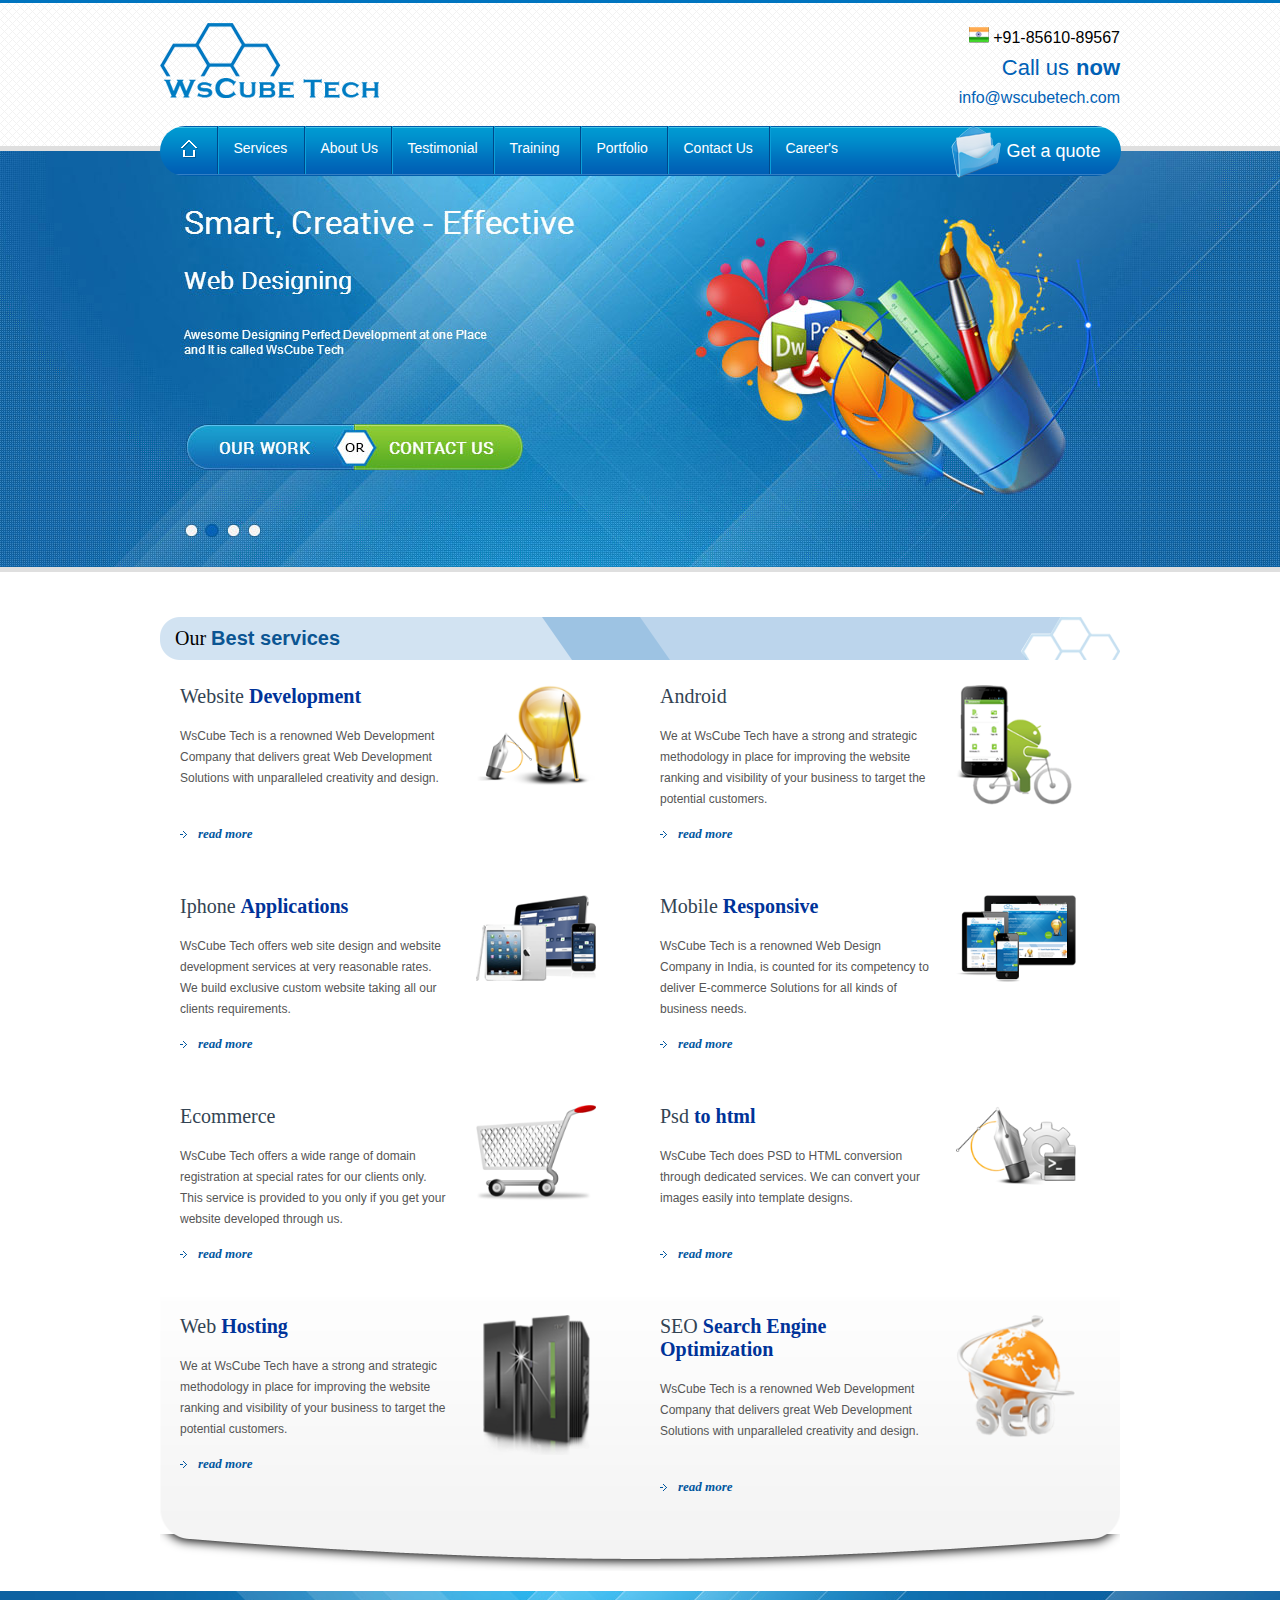
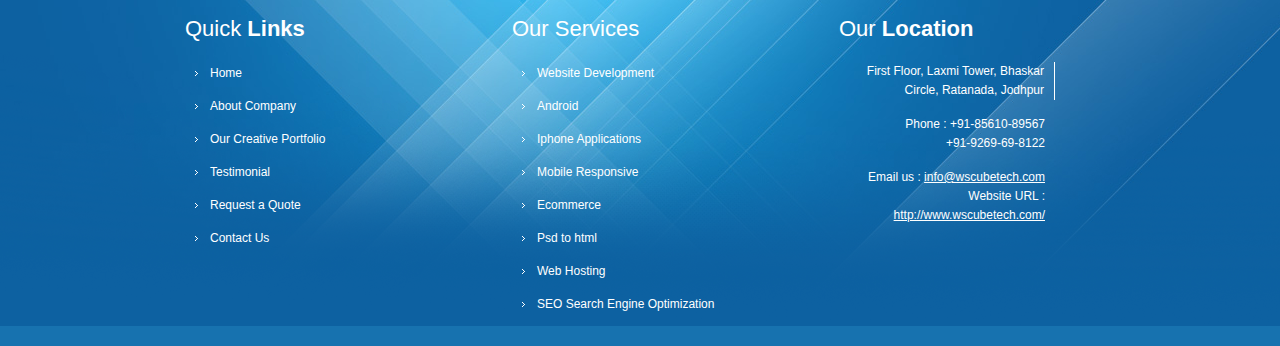
<file: index.html>
<html>
<head>
    <link rel="stylesheet" href="style.css">
</head>
<body>
    <section id="top-section">
        <div class="main">
            <div class="logo">
                <img src="images/logo.png" alt="">
            </div>
            <div class="top-left-text">
                <span class="india-row">
                    <img src="images/india.png" alt="">
                    +91-85610-89567<br/>
                </span>
                <span class="call-row">
                    <a href="" class="call-move">Call us </a>
                        <a href="" class="call-move-now"> <b>now</b></a> <br/>
                </span>
                <span class="info">
                    <a href="">info@wscubetech.com</a><br/>
                </span>
                
            </div>
        </div>
    </section>
    <nav id="navbar">
        <div class="left-part-nav">
            
                <a href="index.html" class="home-icon">
                    <img width="17px" height="18px" src="images/homeicon.png" alt="">
                </a>

            <div class="nav-options">
                <ul class="nav-list">
                    <a href="services.html"><li class="list-item">Services</li></a>
                    <a href="about.html"><li class="list-item">About Us</li></a>
                    <a href="testimonial.html"><li class="list-item testi">Testimonial</li></a>
                    <a href="training.html"><li class="list-item">Training</li></a>
                    <a href="portfolio.html"><li class="list-item">Portfolio</li></a>
                    <a href="contact.html"><li class="list-item contact">Contact Us</li></a>
                    <a href="career.html"><li class="list-item career">Career's</li></a>
                </ul>
            </div>
        </div> 
        
        <div class="mailbox">
            <div class="mail-logo">
                <a href="request.html"><img src="images/messheader.png" alt=""></a>
            </div>
            <a href="request.html" class="get">Get a quote</a>
        </div> 
    </nav>

    <section id="blue-bg">
        <div class="main_bgphoto">

        </div>
    </section>
    <section id="third_content">
        <div class="main_service">
            <div class="service-title">
                Our <span class="blue-best">Best services</span>
            </div>
            <div class="content-inside">
                <div class="left-box">

                    <div class="total-box1">

                    
                        <div class="box1-content">
                            <a href="" class="web">Website <span class="blue-web">Development</span></a>
                            <p class="para1" style="height: 100px;">
                                WsCube Tech is a renowned Web Development Company that delivers great Web Development Solutions with unparalleled creativity and design.
                            </p>
                            <div class="readmore">
                                <a href="" class="read">read more</a>
                            </div>
                            <div class="botttom" style="height: 20px;">
                            </div>
                        </div>
                        <div class="photo-web">
                            <img src="images/bulb.png" alt="" width="120px">
                        </div>
                    </div>
<!-- ---------------------------------------------------------- -->
                    <div class="total-box1">

                        <div class="box1-content">
                            <a href="" class="web">Iphone  <span class="blue-web">Applications</span></a>
                            <p class="para1" style="height: 100px;">
                                WsCube Tech offers web site design and website development services at very reasonable rates. We build exclusive custom website taking all our clients requirements.
                            </p>
                            <div class="readmore">
                                <a href="" class="read">read more</a>
                            </div>
                            <div class="botttom" style="height: 20px;">
                            </div>
                        </div>
                        <div class="photo-web">
                            <img src="images/andicon1.png" alt="" width="120px">
                        </div>
                    </div>
<!-- ---------------------------------------------------- -->
                    <div class="total-box1">

                    
                        <div class="box1-content">
                            <a href="" class="web">Ecommerce </a>
                            <p class="para1" style="height: 100px;">
                                WsCube Tech offers a wide range of domain registration at special rates for our clients only. This service is provided to you only if you get your website developed through us.
                            </p>
                            <div class="readmore">
                                <a href="" class="read">read more</a>
                            </div>
                            <div class="botttom" style="height: 20px;">
                            </div>
                        </div>
                        <div class="photo-web">
                            <img src="images/cart.png" alt="" width="120px">
                        </div>
                    </div>
<!-- //////////////////////////////////////////////////// -->
                    <div class="total-box1">

                    
                        <div class="box1-content">
                            <a href="" class="web">Web <span class="blue-web">Hosting</span></a>
                            <p class="para1" style="height: 100px;">
                                We at WsCube Tech have a strong and strategic methodology in place for improving the website ranking and visibility of your business to target the potential customers.
                            </p>
                            <div class="readmore">
                                <a href="" class="read">read more</a>
                            </div>
                            <div class="botttom" style="height: 20px;">
                            </div>
                        </div>
                        <div class="photo-web">
                            <img src="images/hosting1.png" alt="" width="120px">
                        </div>
                    </div>
                    
                </div>

                <!-- -------right box------------------ -->

                <div class="right-box">
                    

                    <div class="total-box1">

                        <div class="box1-content">
                            <a href="" class="web">Android </a>
                            <p class="para1" style="height: 100px;">
                                We at WsCube Tech have a strong and strategic methodology in place for improving the website ranking and visibility of your business to target the potential customers.
                            </p>
                            <div class="readmore">
                                <a href="" class="read">read more</a>
                            </div>
                            <div class="botttom" style="height: 20px;">
                            </div>
                        </div>
                        <div class="photo-web">
                            <img src="images/andicon2.png" alt="" width="120px">
                        </div>
                    </div>
                    <!-- ---------------------------------- -->

                    <div class="total-box1">

                    
                        <div class="box1-content">
                            <a href="" class="web">Mobile  <span class="blue-web">Responsive</span></a>
                            <p class="para1" style="height: 100px;">
                                WsCube Tech is a renowned Web Design Company in India, is counted for its competency to deliver E-commerce Solutions for all kinds of business needs.
                            </p>
                            <div class="readmore">
                                <a href="" class="read">read more</a>
                            </div>
                            <div class="botttom" style="height: 20px;">
                            </div>
                        </div>
                        <div class="photo-web">
                            <img src="images/andicon3.png" alt="" width="120px">
                        </div>
                    </div>
<!-- -------------------------------------------------------------- -->
                    <div class="total-box1">

                    
                        <div class="box1-content">
                            <a href="" class="web">Psd <span class="blue-web">to html</span></a>
                            <p class="para1" style="height: 100px;">
                                WsCube Tech does PSD to HTML conversion through dedicated services. We can convert your images easily into template designs.
                            </p>
                            <div class="readmore">
                                <a href="" class="read">read more</a>
                            </div>
                            <div class="botttom" style="height: 20px;">
                            </div>
                        </div>
                        <div class="photo-web">
                            <img src="images/pen.png" alt="" width="120px">
                        </div>
                    </div>

                    <!-- //////////////////////////////// -->
                    <div class="total-box1">
                    
                        <div class="box1-content">
                            <a href="" class="web">SEO <span class="blue-web">Search Engine Optimization</span></a>
                            <p class="para1" style="height: 100px;">
                                WsCube Tech is a renowned Web Development Company that delivers great Web Development Solutions with unparalleled creativity and design.
                            </p>
                            <div class="readmore">
                                <a href="" class="read">read more</a>
                            </div>
                            <div class="botttom" style="height: 20px;">
                            </div>
                        </div>
                        <div class="photo-web">
                            <img src="images/sco.png" alt="" width="120px">
                        </div>

                    </div>

                </div>
            </div>
        </div>
    </section>

    <footer id="last-foot" >
        <div class="blue-background">
        <div class="main-foot">
            
            <div class="foot-quick">
                
                <div class="quick">Quick <span class="link">Links</span></div>
                <ul class="foot-list-decoration">
                    
                    <a href="index.html" class="quick-hover">
                        <div class="foot-arrow"><li class="li-box">Home</li></div>
                        
                    </a>
                    <a href="about.html" class="quick-hover">
                        <div class="foot-arrow"><li class="li-box">About Company</li></div>
                        
                    </a>
                    <a href="portfolio.html" class="quick-hover">
                        <div class="foot-arrow"><li class="li-box">Our Creative Portfolio</li></div>
                        
                    </a>
                    <a href="testimonial.html" class="quick-hover">
                        <div class="foot-arrow"><li class="li-box">Testimonial</li></div>
                        
                    </a>
                    <a href="request.html" class="quick-hover">
                        <div class="foot-arrow"><li class="li-box">Request a Quote</li></div>
                        
                    </a>
                    <a href="contact.html" class="quick-hover">
                        <div class="foot-arrow"><li class="li-box">Contact Us</li></div>
                        
                    </a>
                </ul>
            </div>
<!-- =---------------------second fooot---- -->
            <div class="foot-quick2">
                            
                <div class="quick">Our Services</div>
                <ul class="foot-list-decoration">
                    
                    <a href="services.html" class="quick-hover">
                        <div class="foot-arrow">
                            <li class="foot-list-item li-box">Website Development</li></div>
                        
                    </a>
                    <a href="mobile.html" class="quick-hover">
                        <div class="foot-arrow"><li class="foot-list-item li-box">Android</li></div>
                        
                    </a>
                    <a href="mobile.html" class="quick-hover">
                        <div class="foot-arrow"><li class="foot-list-item li-box">Iphone Applications</li></div>
                        
                    </a>
                    <a href="mobile.html" class="quick-hover">
                        <div class="foot-arrow"><li class="foot-list-item li-box">Mobile Responsive</li></div>
                        
                    </a>
                    <a href="ecommerce.html" class="quick-hover">
                        <div class="foot-arrow"><li class="foot-list-item li-box">Ecommerce</li></div>
                        
                    </a>
                    <a href="psd.html" class="quick-hover">
                        <div class="foot-arrow"><li class="foot-list-item li-box">Psd to html</li></div>
                        
                    </a>
                    <a href="domain.html" class="quick-hover">
                        <div class="foot-arrow"><li class="foot-list-item li-box">Web Hosting</li></div>
                        
                    </a>
                    <a href="seo.html" class="quick-hover">
                        <div class="foot-arrow"><li class="foot-list-item li-box">SEO Search Engine Optimization</li></div>
                        
                    </a>
                </ul>
            </div>
<!-- -------------------------------------third foot -->

            <div class="foot-quick3">
                                        
                <div class="quick">Our <span class="link">Location</span></div>
                        
                    <div class="address">
                        First Floor, Laxmi Tower, Bhaskar<br>
                        Circle, Ratanada, Jodhpur
                    </div>

                    <span class="email">
                        Phone : +91-85610-89567<br>
                    +91-9269-69-8122
                    </span>

                    <span class="email1">
                        Email us :<a href="" class=""> <u>info@wscubetech.com</u></a><br>
                
                        Website URL :<br>
                        <a href="https://www.wscubetech.com/" target="_blank"><u>http://www.wscubetech.com/</u></a>
                    </span>
    
            </div>

        </div>
        <div class="last-footerline">
            
        </div>
    </div>
    </footer>
</body>
</html>
</file>
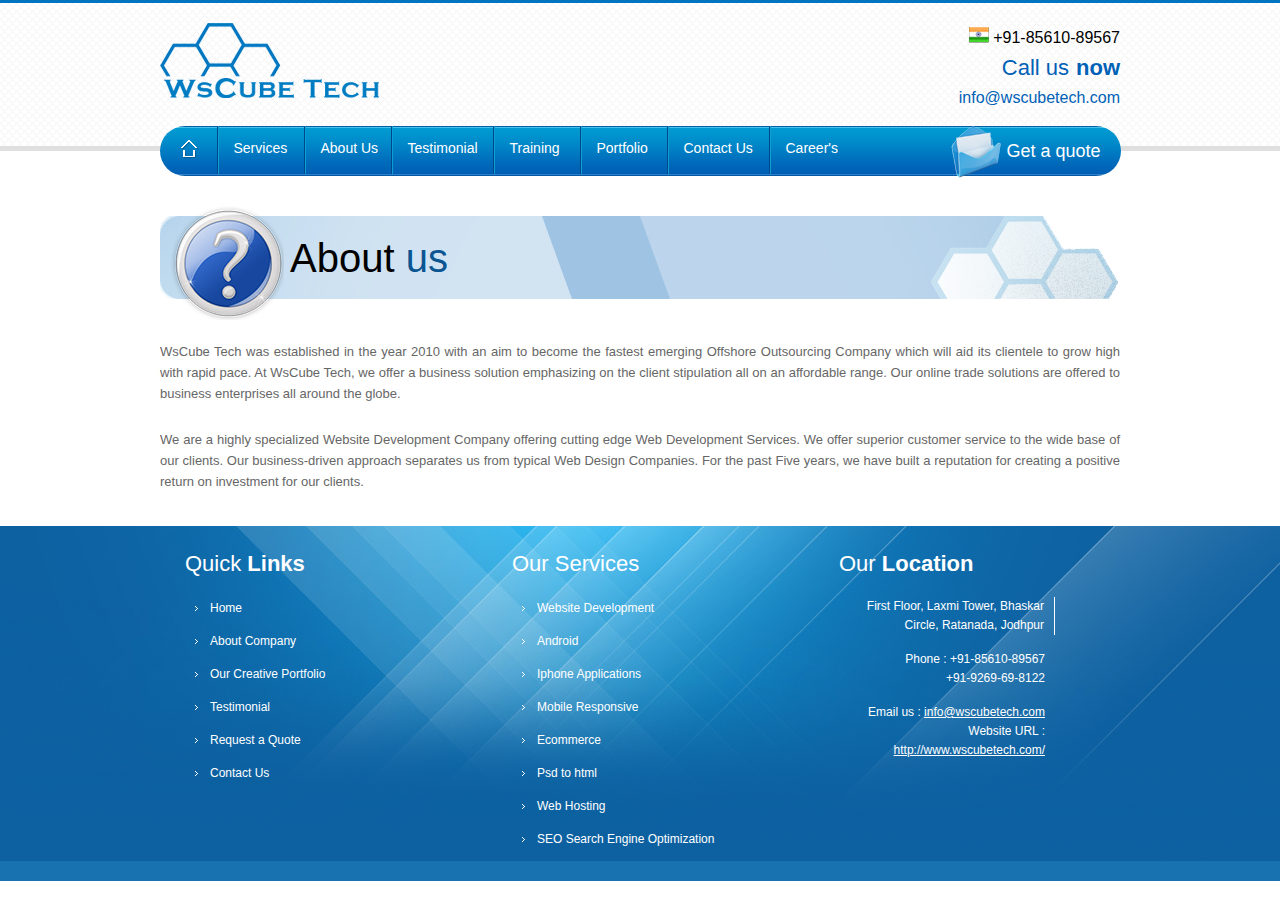
<file: about.html>
<html>
<head>
    <link rel="stylesheet" href="style.css">
</head>
<body>
    <section id="top-section">
        <div class="main">
            <div class="logo">
                <img src="images/logo.png" alt="">
            </div>
            <div class="top-left-text">
                <span class="india-row">
                    <img src="images/india.png" alt="">
                    +91-85610-89567<br/>
                </span>
                <span class="call-row">
                    <a href="" class="call-move">Call us </a>
                        <a href="" class="call-move-now"> <b>now</b></a> <br/>
                </span>
                <span class="info">
                    <a href="">info@wscubetech.com</a><br/>
                </span>
                
            </div>
        </div>
    </section>
    <nav id="navbar">
        <div class="left-part-nav">
            
                <a href="index.html" class="home-icon">
                    <img width="17px" height="18px" src="images/homeicon.png" alt="">
                </a>

            <div class="nav-options">
                <ul class="nav-list">
                    <a href="services.html"><li class="list-item">Services</li></a>
                    <a href="about.html"><li class="list-item">About Us</li></a>
                    <a href="testimonial.html"><li class="list-item testi">Testimonial</li></a>
                    <a href="training.html"><li class="list-item">Training</li></a>
                    <a href="portfolio.html"><li class="list-item">Portfolio</li></a>
                    <a href="contact.html"><li class="list-item contact">Contact Us</li></a>
                    <a href="career.html"><li class="list-item career">Career's</li></a>
                </ul>
            </div>
        </div> 
        
        <div class="mailbox">
            <div class="mail-logo">
                <a href="request.html"><img src="images/messheader.png" alt=""></a>
            </div>
            <a href="request.html" class="get">Get a quote</a>
        </div> 
    </nav>

    <section id="third_content_service">
        <div class="main_service_new">
            <div class="service-title_new">
                <div class="bulb_service">
                    <img src="images/aboutus.png" width="114px" height="114px">
                </div>
                
                <div class="heading_bold">
                    About
                    <span class="develop_blue">us</span>
                </div>
            </div>
            <div class="website_content">
                <p class="web_para">
                    WsCube Tech was established in the year 2010 with an aim to become the fastest emerging Offshore Outsourcing Company which will aid its clientele to grow high with rapid pace. At WsCube Tech, we offer a business solution emphasizing on the client stipulation all on an affordable range. Our online trade solutions are offered to business enterprises all around the globe.
                </p>
                <p class="web_para">
                    We are a highly specialized Website Development Company offering cutting edge Web Development Services. We offer superior customer service to the wide base of our clients. Our business-driven approach separates us from typical Web Design Companies. For the past Five years, we have built a reputation for creating a positive return on investment for our clients.
                </p>
            </div>
            

        </div>
    </section>

    <footer id="last-foot" >
        <div class="blue-background">
        <div class="main-foot">
            
            <div class="foot-quick">
                
                <div class="quick">Quick <span class="link">Links</span></div>
                <ul class="foot-list-decoration">
                    
                    <a href="index.html" class="quick-hover">
                        <div class="foot-arrow"><li class="li-box">Home</li></div>
                        
                    </a>
                    <a href="about.html" class="quick-hover">
                        <div class="foot-arrow"><li class="li-box">About Company</li></div>
                        
                    </a>
                    <a href="portfolio.html" class="quick-hover">
                        <div class="foot-arrow"><li class="li-box">Our Creative Portfolio</li></div>
                        
                    </a>
                    <a href="testimonial.html" class="quick-hover">
                        <div class="foot-arrow"><li class="li-box">Testimonial</li></div>
                        
                    </a>
                    <a href="request.html" class="quick-hover">
                        <div class="foot-arrow"><li class="li-box">Request a Quote</li></div>
                        
                    </a>
                    <a href="contact.html" class="quick-hover">
                        <div class="foot-arrow"><li class="li-box">Contact Us</li></div>
                        
                    </a>
                </ul>
            </div>
<!-- =---------------------second fooot---- -->
            <div class="foot-quick2">
                            
                <div class="quick">Our Services</div>
                <ul class="foot-list-decoration">
                    
                    <a href="services.html" class="quick-hover">
                        <div class="foot-arrow">
                            <li class="foot-list-item li-box">Website Development</li></div>
                        
                    </a>
                    <a href="mobile.html" class="quick-hover">
                        <div class="foot-arrow"><li class="foot-list-item li-box">Android</li></div>
                        
                    </a>
                    <a href="mobile.html" class="quick-hover">
                        <div class="foot-arrow"><li class="foot-list-item li-box">Iphone Applications</li></div>
                        
                    </a>
                    <a href="mobile.html" class="quick-hover">
                        <div class="foot-arrow"><li class="foot-list-item li-box">Mobile Responsive</li></div>
                        
                    </a>
                    <a href="ecommerce.html" class="quick-hover">
                        <div class="foot-arrow"><li class="foot-list-item li-box">Ecommerce</li></div>
                        
                    </a>
                    <a href="psd.html" class="quick-hover">
                        <div class="foot-arrow"><li class="foot-list-item li-box">Psd to html</li></div>
                        
                    </a>
                    <a href="domain.html" class="quick-hover">
                        <div class="foot-arrow"><li class="foot-list-item li-box">Web Hosting</li></div>
                        
                    </a>
                    <a href="seo.html" class="quick-hover">
                        <div class="foot-arrow"><li class="foot-list-item li-box">SEO Search Engine Optimization</li></div>
                        
                    </a>
                </ul>
            </div>
<!-- -------------------------------------third foot -->

            <div class="foot-quick3">
                                        
                <div class="quick">Our <span class="link">Location</span></div>
                        
                    <div class="address">
                        First Floor, Laxmi Tower, Bhaskar<br>
                        Circle, Ratanada, Jodhpur
                    </div>

                    <span class="email">
                        Phone : +91-85610-89567<br>
                    +91-9269-69-8122
                    </span>

                    <span class="email1">
                        Email us :<a href="" class=""> <u>info@wscubetech.com</u></a><br>
                
                        Website URL :<br>
                        <a href="https://www.wscubetech.com/" target="_blank"><u>http://www.wscubetech.com/</u></a>
                    </span>
                
            </div>

        </div>
        <div class="last-footerline">
            
        </div>
    </div>
    </footer>
</body>
</html>
</file>
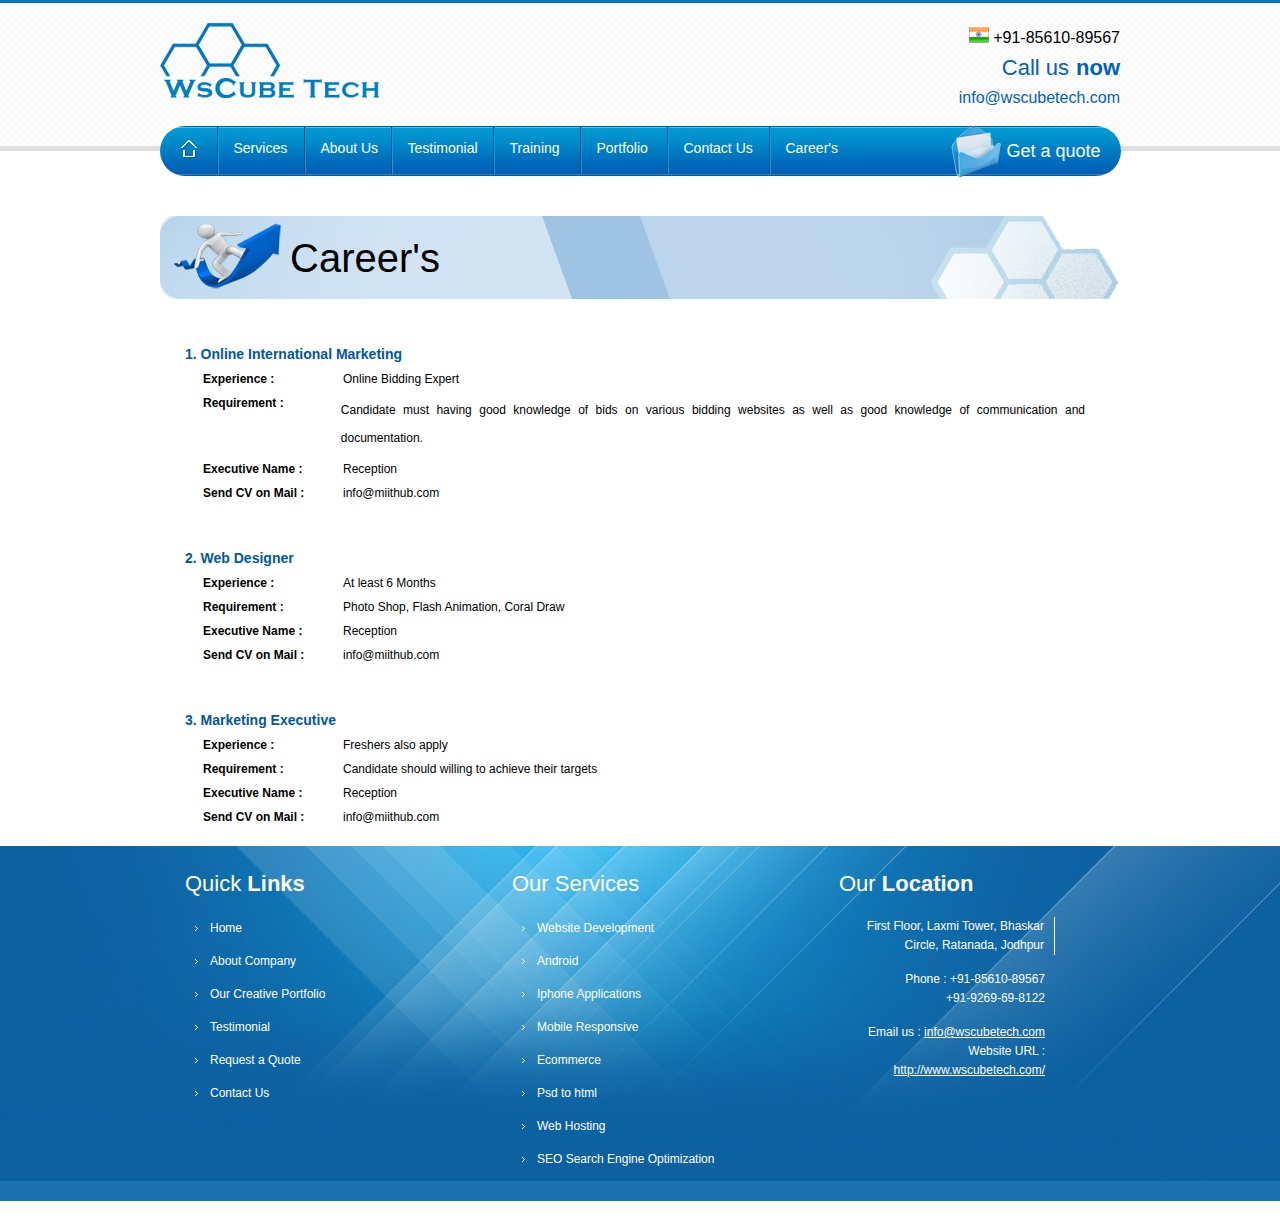
<file: career.html>
<html>
<head>
    <link rel="stylesheet" href="style.css">
</head>
<body>
    <section id="top-section">
        <div class="main">
            <div class="logo">
                <img src="images/logo.png" alt="">
            </div>
            <div class="top-left-text">
                <span class="india-row">
                    <img src="images/india.png" alt="">
                    +91-85610-89567<br/>
                </span>
                <span class="call-row">
                    <a href="" class="call-move">Call us </a>
                        <a href="" class="call-move-now"> <b>now</b></a> <br/>
                </span>
                <span class="info">
                    <a href="">info@wscubetech.com</a><br/>
                </span>
                
            </div>
        </div>
    </section>
    <nav id="navbar">
        <div class="left-part-nav">
            
                <a href="index.html" class="home-icon">
                    <img width="17px" height="18px" src="images/homeicon.png" alt="">
                </a>

            <div class="nav-options">
                <ul class="nav-list">
                    <a href="services.html"><li class="list-item">Services</li></a>
                    <a href="about.html"><li class="list-item">About Us</li></a>
                    <a href="testimonial.html"><li class="list-item testi">Testimonial</li></a>
                    <a href="training.html"><li class="list-item">Training</li></a>
                    <a href="portfolio.html"><li class="list-item">Portfolio</li></a>
                    <a href="contact.html"><li class="list-item contact">Contact Us</li></a>
                    <a href="career.html"><li class="list-item career">Career's</li></a>
                </ul>
            </div>
        </div> 
        
        <div class="mailbox">
            <div class="mail-logo">
                <a href="request.html"><img src="images/messheader.png" alt=""></a>
            </div>
            <a href="request.html" class="get">Get a quote</a>
        </div> 
    </nav>

    <section id="third_career_service">
        <div class="main_career_new">
            <div class="service-title_new">
                <div class="bulb_service">
                    <img src="images/careers.png" width="114px" height="100px">
                </div>
                
                <div class="heading_bold">
                    Career's
                    
                </div>
            </div>
            <div class="career_content">
                <div class="first-career">
                    <span class="career-topic">1. Online International Marketing</span>
                    <div class="subpoints">
                        <div class="leftpoint">Experience :</div>
                        <div class="explain">Online Bidding Expert</div>

                    </div>
                    <div class="subpoints">
                        <div class="leftpoint">Requirement :</div>
                        <div class="explain-req">Candidate must having good knowledge of bids on various bidding websites as well as good knowledge of communication and documentation.</div>
                        
                    </div>
                    <div class="subpoints">
                        <div class="leftpoint">Executive Name :</div>
                        <div class="explain">Reception</div>

                    </div>
                    <div class="subpoints">
                        <div class="leftpoint">Send CV on Mail :</div>
                        <div class="explain">info@miithub.com</div>

                    </div>
                </div>

                <div class="first-career">
                    <span class="career-topic">2.    Web Designer
                    </span>
                    <div class="subpoints">
                        <div class="leftpoint">Experience :</div>
                        <div class="explain">At least 6 Months</div>

                    </div>
                    <div class="subpoints">
                        <div class="leftpoint">Requirement :</div>
                        <div class="explain">Photo Shop, Flash Animation, Coral Draw</div>
                        
                    </div>
                    <div class="subpoints">
                        <div class="leftpoint">Executive Name :</div>
                        <div class="explain">Reception</div>

                    </div>
                    <div class="subpoints">
                        <div class="leftpoint">Send CV on Mail :</div>
                        <div class="explain">info@miithub.com</div>

                    </div>
                </div>

                <div class="first-career">
                    <span class="career-topic">3.   Marketing Executive</span>
                    <div class="subpoints">
                        <div class="leftpoint">Experience :</div>
                        <div class="explain">Freshers also apply</div>

                    </div>
                    <div class="subpoints">
                        <div class="leftpoint">Requirement :</div>
                        <div class="explain">Candidate should willing to achieve their targets</div>
                        
                    </div>
                    <div class="subpoints">
                        <div class="leftpoint">Executive Name :</div>
                        <div class="explain">Reception</div>

                    </div>
                    <div class="subpoints">
                        <div class="leftpoint">Send CV on Mail :</div>
                        <div class="explain">info@miithub.com</div>

                    </div>
                </div>
                
            </div>
            

        </div>
    </section>

    <footer id="last-foot" >
        <div class="blue-background">
        <div class="main-foot">
            
            <div class="foot-quick">
                
                <div class="quick">Quick <span class="link">Links</span></div>
                <ul class="foot-list-decoration">
                    
                    <a href="index.html" class="quick-hover">
                        <div class="foot-arrow"><li class="li-box">Home</li></div>
                        
                    </a>
                    <a href="about.html" class="quick-hover">
                        <div class="foot-arrow"><li class="li-box">About Company</li></div>
                        
                    </a>
                    <a href="portfolio.html" class="quick-hover">
                        <div class="foot-arrow"><li class="li-box">Our Creative Portfolio</li></div>
                        
                    </a>
                    <a href="testimonial.html" class="quick-hover">
                        <div class="foot-arrow"><li class="li-box">Testimonial</li></div>
                        
                    </a>
                    <a href="request.html" class="quick-hover">
                        <div class="foot-arrow"><li class="li-box">Request a Quote</li></div>
                        
                    </a>
                    <a href="contact.html" class="quick-hover">
                        <div class="foot-arrow"><li class="li-box">Contact Us</li></div>
                        
                    </a>
                </ul>
            </div>
<!-- =---------------------second fooot---- -->
            <div class="foot-quick2">
                            
                <div class="quick">Our Services</div>
                <ul class="foot-list-decoration">
                    
                    <a href="seo.html" class="quick-hover">
                        <div class="foot-arrow">
                            <li class="foot-list-item li-box">Website Development</li></div>
                        
                    </a>
                    <a href="mobile.html" class="quick-hover">
                        <div class="foot-arrow"><li class="foot-list-item li-box">Android</li></div>
                        
                    </a>
                    <a href="mobile.html" class="quick-hover">
                        <div class="foot-arrow"><li class="foot-list-item li-box">Iphone Applications</li></div>
                        
                    </a>
                    <a href="mobile.html" class="quick-hover">
                        <div class="foot-arrow"><li class="foot-list-item li-box">Mobile Responsive</li></div>
                        
                    </a>
                    <a href="ecommerce.html" class="quick-hover">
                        <div class="foot-arrow"><li class="foot-list-item li-box">Ecommerce</li></div>
                        
                    </a>
                    <a href="psd.html" class="quick-hover">
                        <div class="foot-arrow"><li class="foot-list-item li-box">Psd to html</li></div>
                        
                    </a>
                    <a href="domain.html" class="quick-hover">
                        <div class="foot-arrow"><li class="foot-list-item li-box">Web Hosting</li></div>
                        
                    </a>
                    <a href="seo.html" class="quick-hover">
                        <div class="foot-arrow"><li class="foot-list-item li-box">SEO Search Engine Optimization</li></div>
                        
                    </a>
                </ul>
            </div>
<!-- -------------------------------------third foot -->

            <div class="foot-quick3">
                                        
                <div class="quick">Our <span class="link">Location</span></div>
                    
                        
                    <div class="address">
                        First Floor, Laxmi Tower, Bhaskar<br>
                        Circle, Ratanada, Jodhpur
                    </div>

                    <span class="email">
                        Phone : +91-85610-89567<br>
                    +91-9269-69-8122
                    </span>

                    <span class="email1">
                        Email us :<a href="" class=""> <u>info@wscubetech.com</u></a><br>
                
                        Website URL :<br>
                        <a href="https://www.wscubetech.com/" target="_blank"><u>http://www.wscubetech.com/</u></a>
                    </span>
                
            </div>

        </div>
        <div class="last-footerline">
            
        </div>
    </div>
    </footer>
</body>
</html>
</file>
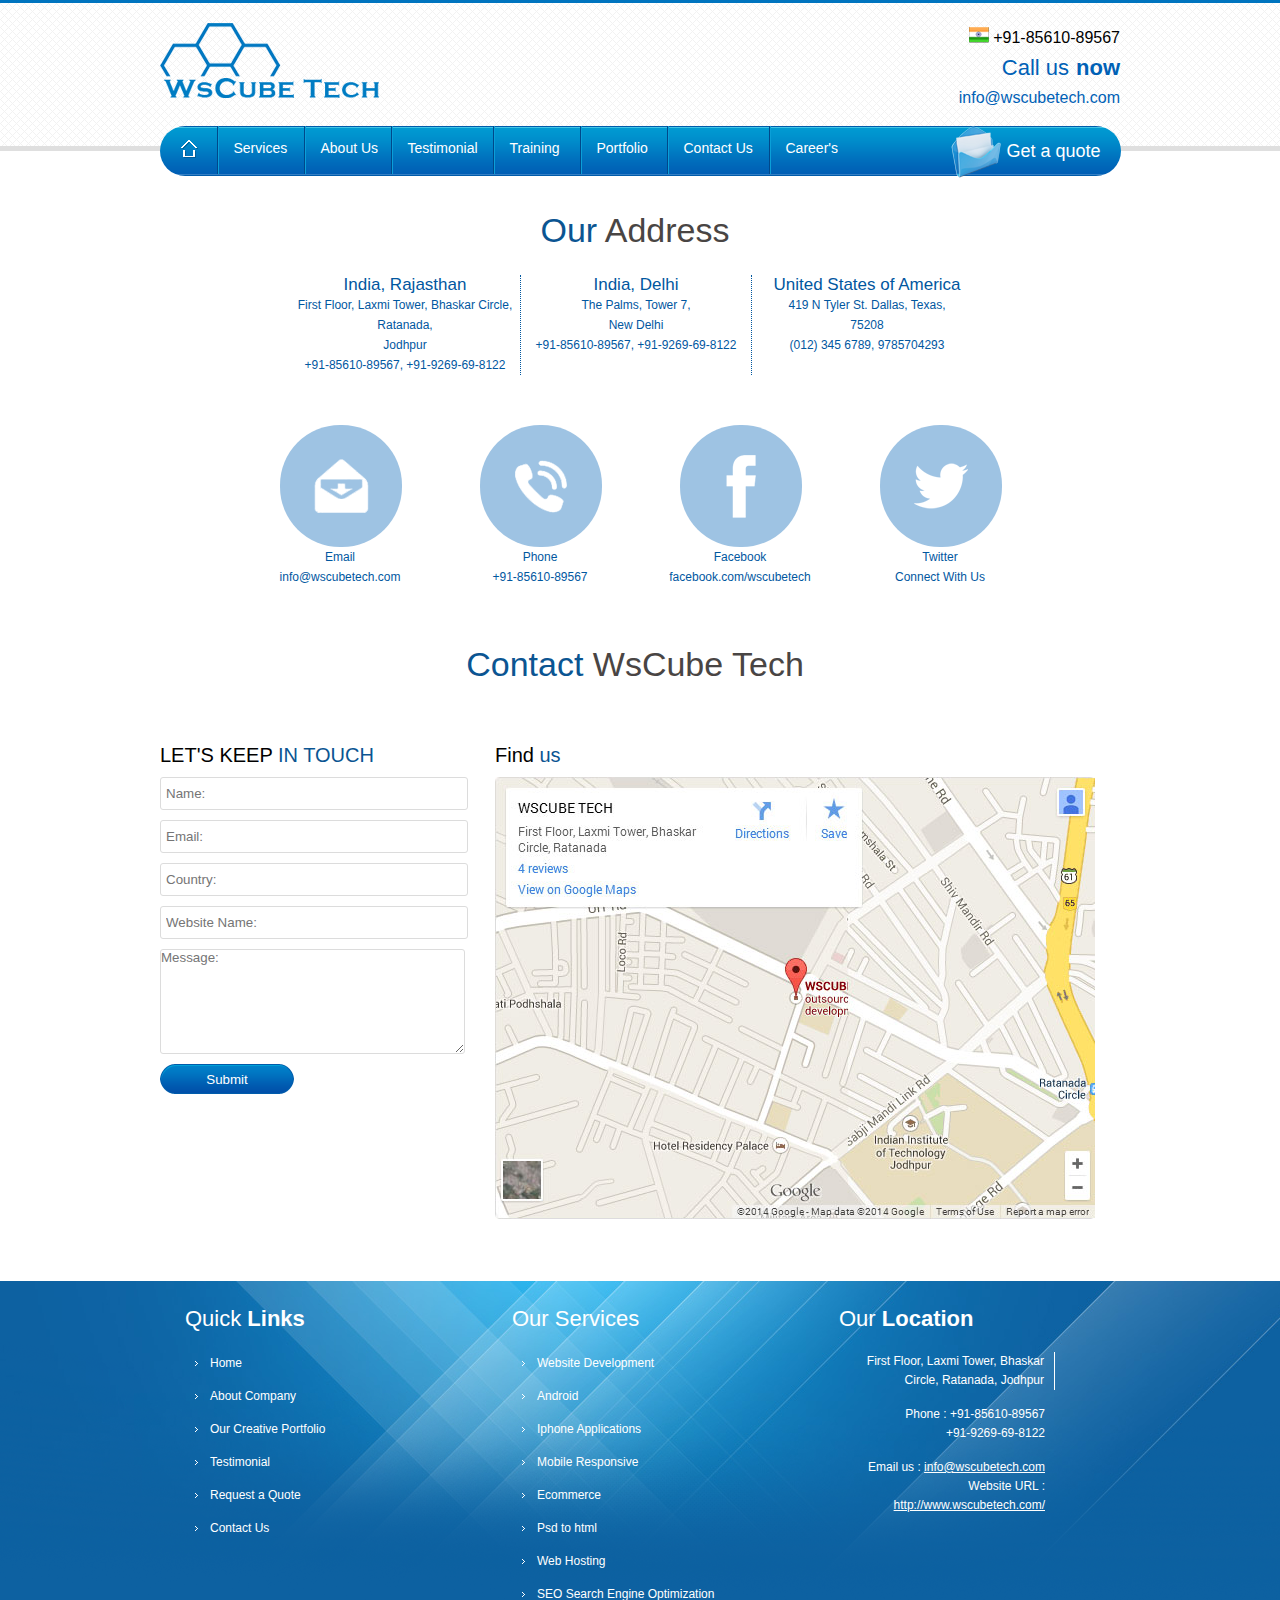
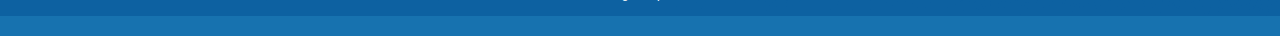
<file: contact.html>
<html>
<head>
    <link rel="stylesheet" href="style.css">
</head>
<body>
    <section id="top-section">
        <div class="main">
            <div class="logo">
                <img src="images/logo.png" alt="">
            </div>
            <div class="top-left-text">
                <span class="india-row">
                    <img src="images/india.png" alt="">
                    +91-85610-89567<br/>
                </span>
                <span class="call-row">
                    <a href="" class="call-move">Call us </a>
                        <a href="" class="call-move-now"> <b>now</b></a> <br/>
                </span>
                <span class="info">
                    <a href="">info@wscubetech.com</a><br/>
                </span>
                
            </div>
        </div>
    </section>
    <nav id="navbar">
        <div class="left-part-nav">
            
                <a href="index.html" class="home-icon">
                    <img width="17px" height="18px" src="images/homeicon.png" alt="">
                </a>

            <div class="nav-options">
                <ul class="nav-list">
                    <a href="services.html"><li class="list-item">Services</li></a>
                    <a href="about.html"><li class="list-item">About Us</li></a>
                    <a href="testimonial.html"><li class="list-item testi">Testimonial</li></a>
                    <a href="training.html"><li class="list-item">Training</li></a>
                    <a href="portfolio.html"><li class="list-item">Portfolio</li></a>
                    <a href="contact.html"><li class="list-item contact">Contact Us</li></a>
                    <a href="career.html"><li class="list-item career">Career's</li></a>
                </ul>
            </div>
        </div> 
        
        <div class="mailbox">
            <div class="mail-logo">
                <a href="request.html"><img src="images/messheader.png" alt=""></a>
            </div>
            <a href="request.html" class="get">Get a quote</a>
        </div> 
    </nav>

    <section id="third_contact_service">
        <div class="main_contact_new">
            
            <div class="contact_content">
                <span class="text-blue">Our</span> Address
            </div>
            <div class="address-contact">
                <div class="add-box1">
                    <span class="india">India, Rajasthan</span>
                    <span class="sub-add">First Floor, Laxmi Tower, Bhaskar Circle,<br>
                        Ratanada,<br>
                        Jodhpur <br>
                        +91-85610-89567, +91-9269-69-8122
                    </span>
                </div>

                <div class="add-box2">
                    <span class="india">India, Delhi</span>
                    <span class="sub-add">The Palms, Tower 7,<br>
                        New Delhi <br>
                        +91-85610-89567, +91-9269-69-8122
                    </span>
                </div>

                <div class="add-box2">
                    <span class="india">United States of America</span>
                    <span class="sub-add">419 N Tyler St. Dallas, Texas,<br>
                        75208<br>
                        (012) 345 6789, 9785704293
                    </span>
                </div>
            </div>

            <div class="icons">
                <div class="iconbox1">
                    <div class="icon1"></div>
                    <a hreef="" class="emailblue">Email</a>
                    <a href="" class="emailblue">info@wscubetech.com</a>
                </div>

                <div class="iconbox1">
                    <div class="icon2"></div>
                    <a href="" class="emailblue">Phone</a>
                    <a href="" class="emailblue">+91-85610-89567</a>
                </div>

                <div class="iconbox1">
                    <div class="icon3"></div>
                    <a href="" class="emailblue">Facebook</a>
                    <a href="" class="emailblue">facebook.com/wscubetech</a>
                </div>

                <div class="iconbox1">
                    <div class="icon4"></div>
                    <a href="" class="emailblue">Twitter</a>
                    <a href="" class="emailblue">Connect With Us</a>
                </div>
            </div>

            <div class="contact_content-contact">
                <span class="text-blue">Contact </span> WsCube Tech
            </div>

            <div class="location-graph">

                <div class="touch-box1">
                    <span class="text-touch">LET'S KEEP  <span class="text-blue">IN TOUCH</span></span>
                    <div class="name">
                        <input type="text" placeholder="Name:" class="name-box">
                    </div>
                    <div class="name">
                        <input type="text" placeholder="Email:" class="name-box">
                    </div>
                    <div class="name">
                        <input type="text" placeholder="Country:" class="name-box">
                    </div>
                    <div class="name">
                        <input type="text" placeholder="Website Name:" class="name-box">
                    </div>
                    <div class="name">
                        <textarea name="" class="textbox1" placeholder="Message:"></textarea>
                    </div>
                    <div class="input">
                        <input type="submit" class="submit">
                    </div>
                </div>

                <div class="map">
                    <span class="find1">Find <span class="text-blue">us</span></span>
                    <img src="images/map.jpg" alt="">
                </div>
    
            </div>
            
        </div>
    </section>

    <footer id="last-foot" >
        <div class="blue-background">
        <div class="main-foot">
            
            <div class="foot-quick">
                
                <div class="quick">Quick <span class="link">Links</span></div>
                <ul class="foot-list-decoration">
                    
                    <a href="index.html" class="quick-hover">
                        <div class="foot-arrow"><li class="li-box">Home</li></div>
                        
                    </a>
                    <a href="about.html" class="quick-hover">
                        <div class="foot-arrow"><li class="li-box">About Company</li></div>
                        
                    </a>
                    <a href="portfolio.html" class="quick-hover">
                        <div class="foot-arrow"><li class="li-box">Our Creative Portfolio</li></div>
                        
                    </a>
                    <a href="testimonial.html" class="quick-hover">
                        <div class="foot-arrow"><li class="li-box">Testimonial</li></div>
                        
                    </a>
                    <a href="request.html" class="quick-hover">
                        <div class="foot-arrow"><li class="li-box">Request a Quote</li></div>
                        
                    </a>
                    <a href="contact.html" class="quick-hover">
                        <div class="foot-arrow"><li class="li-box">Contact Us</li></div>
                        
                    </a>
                </ul>
            </div>
<!-- =---------------------second fooot---- -->
            <div class="foot-quick2">
                            
                <div class="quick">Our Services</div>
                <ul class="foot-list-decoration">
                    
                    <a href="services.html" class="quick-hover">
                        <div class="foot-arrow">
                            <li class="foot-list-item li-box">Website Development</li></div>
                        
                    </a>
                    <a href="mobile.html" class="quick-hover">
                        <div class="foot-arrow"><li class="foot-list-item li-box">Android</li></div>
                        
                    </a>
                    <a href="mobile.html" class="quick-hover">
                        <div class="foot-arrow"><li class="foot-list-item li-box">Iphone Applications</li></div>
                        
                    </a>
                    <a href="mobile.html" class="quick-hover">
                        <div class="foot-arrow"><li class="foot-list-item li-box">Mobile Responsive</li></div>
                        
                    </a>
                    <a href="ecommerce.html" class="quick-hover">
                        <div class="foot-arrow"><li class="foot-list-item li-box">Ecommerce</li></div>
                        
                    </a>
                    <a href="psd.html" class="quick-hover">
                        <div class="foot-arrow"><li class="foot-list-item li-box">Psd to html</li></div>
                        
                    </a>
                    <a href="domain.html" class="quick-hover">
                        <div class="foot-arrow"><li class="foot-list-item li-box">Web Hosting</li></div>
                        
                    </a>
                    <a href="seo.html" class="quick-hover">
                        <div class="foot-arrow"><li class="foot-list-item li-box">SEO Search Engine Optimization</li></div>
                        
                    </a>
                </ul>
            </div>
<!-- -------------------------------------third foot -->

            <div class="foot-quick3">
                                        
                <div class="quick">Our <span class="link">Location</span></div>
                        
                    <div class="address">
                        First Floor, Laxmi Tower, Bhaskar<br>
                        Circle, Ratanada, Jodhpur
                    </div>

                    <span class="email">
                        Phone : +91-85610-89567<br>
                    +91-9269-69-8122
                    </span>

                    <span class="email1">
                        Email us :<a href="" class=""> <u>info@wscubetech.com</u></a><br>
                    
                        Website URL :<br>
                        <a href="https://www.wscubetech.com/" target="_blank"><u>http://www.wscubetech.com/</u></a>
                    </span>
    
            </div>

        </div>
        <div class="last-footerline">
            
        </div>
    </div>
    </footer>
</body>
</html>
</file>
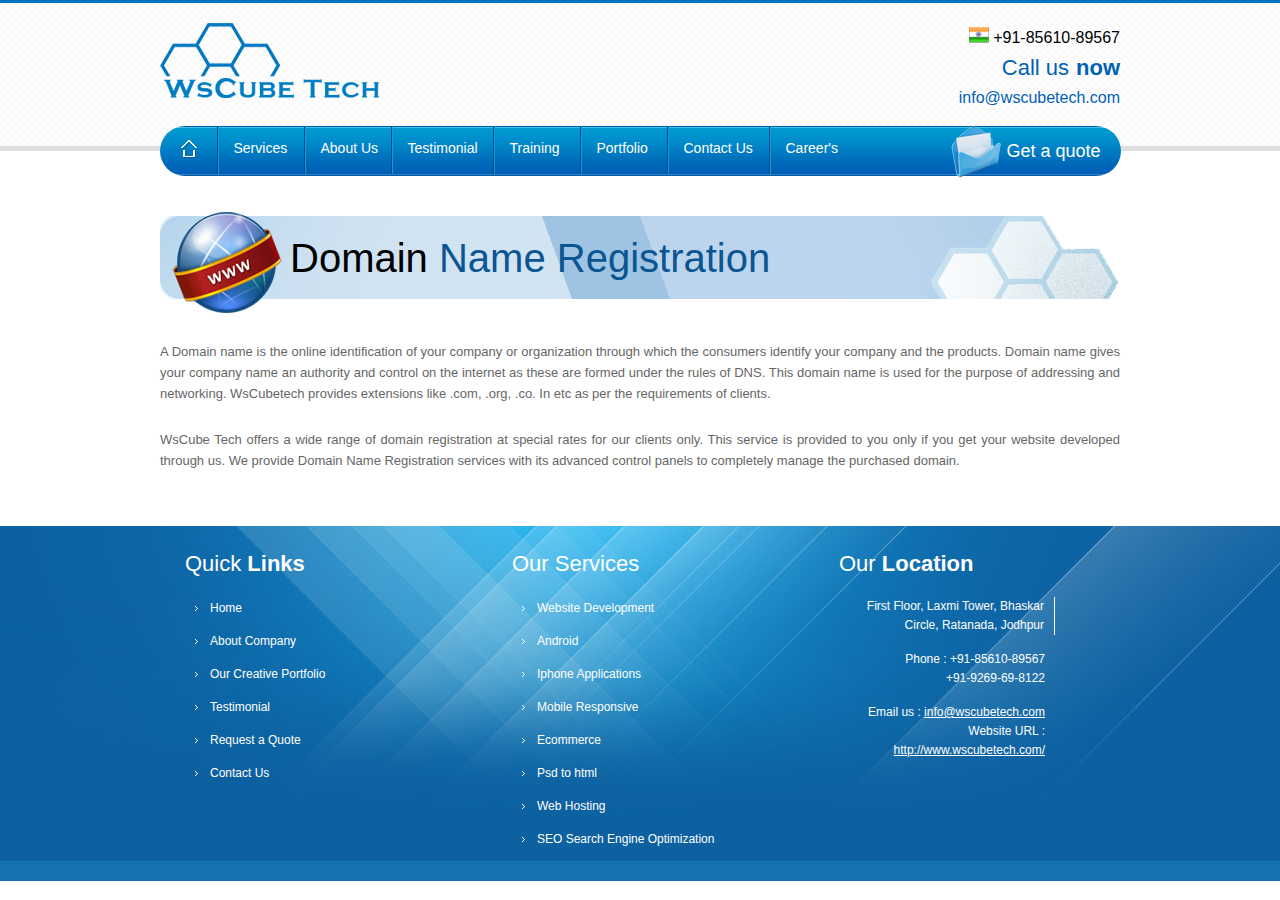
<file: domain.html>
<html>
<head>
    <link rel="stylesheet" href="style.css">
</head>
<body>
    <section id="top-section">
        <div class="main">
            <div class="logo">
                <img src="images/logo.png" alt="">
            </div>
            <div class="top-left-text">
                <span class="india-row">
                    <img src="images/india.png" alt="">
                    +91-85610-89567<br/>
                </span>
                <span class="call-row">
                    <a href="" class="call-move">Call us </a>
                        <a href="" class="call-move-now"> <b>now</b></a> <br/>
                </span>
                <span class="info">
                    <a href="">info@wscubetech.com</a><br/>
                </span>
                
            </div>
        </div>
    </section>
    <nav id="navbar">
        <div class="left-part-nav">
            
                <a href="index.html" class="home-icon">
                    <img width="17px" height="18px" src="images/homeicon.png" alt="">
                </a>

            <div class="nav-options">
                <ul class="nav-list">
                    <a href="services.html"><li class="list-item">Services</li></a>
                    <a href="about.html"><li class="list-item">About Us</li></a>
                    <a href="testimonial.html"><li class="list-item testi">Testimonial</li></a>
                    <a href="training.html"><li class="list-item">Training</li></a>
                    <a href="portfolio.html"><li class="list-item">Portfolio</li></a>
                    <a href="contact.html"><li class="list-item contact">Contact Us</li></a>
                    <a href="career.html"><li class="list-item career">Career's</li></a>
                </ul>
            </div>
        </div> 
        
        <div class="mailbox">
            <div class="mail-logo">
                <a href="request.html"><img src="images/messheader.png" alt=""></a>
            </div>
            <a href="request.html" class="get">Get a quote</a>
        </div> 
    </nav>

    <section id="third_content_service">
        <div class="main_service_new">
            <div class="service-title_new">
                <div class="bulb_service">
                    <img src="images/domain.png" width="114px" height="114px">
                </div>
                
                <div class="heading_bold">
                    Domain
                    <span class="develop_blue">Name Registration</span>
                </div>
            </div>
            <div class="website_content">
                <p class="web_para">
                    A Domain name is the online identification of your company or organization through which the consumers identify your company and the products. Domain name gives your company name an authority and control on the internet as these are formed under the rules of DNS. This domain name is used for the purpose of addressing and networking. WsCubetech provides extensions like .com, .org, .co. In etc as per the requirements of clients.
                </p>
                <p class="web_para">
                    WsCube Tech offers a wide range of domain registration at special rates for our clients only. This service is provided to you only if you get your website developed through us. We provide Domain Name Registration services with its advanced control panels to completely manage the purchased domain.
                </p>
            </div>
            

        </div>
    </section>

    <footer id="last-foot" >
        <div class="blue-background">
        <div class="main-foot">
            
            <div class="foot-quick">
                
                <div class="quick">Quick <span class="link">Links</span></div>
                <ul class="foot-list-decoration">
                    
                    <a href="index.html" class="quick-hover">
                        <div class="foot-arrow"><li class="li-box">Home</li></div>
                        
                    </a>
                    <a href="about.html" class="quick-hover">
                        <div class="foot-arrow"><li class="li-box">About Company</li></div>
                        
                    </a>
                    <a href="portfolio.html" class="quick-hover">
                        <div class="foot-arrow"><li class="li-box">Our Creative Portfolio</li></div>
                        
                    </a>
                    <a href="testimonial.html" class="quick-hover">
                        <div class="foot-arrow"><li class="li-box">Testimonial</li></div>
                        
                    </a>
                    <a href="request.html" class="quick-hover">
                        <div class="foot-arrow"><li class="li-box">Request a Quote</li></div>
                        
                    </a>
                    <a href="contact.html" class="quick-hover">
                        <div class="foot-arrow"><li class="li-box">Contact Us</li></div>
                        
                    </a>
                </ul>
            </div>
<!-- =---------------------second fooot---- -->
            <div class="foot-quick2">
                            
                <div class="quick">Our Services</div>
                <ul class="foot-list-decoration">
                    
                    <a href="seo.html" class="quick-hover">
                        <div class="foot-arrow">
                            <li class="foot-list-item li-box">Website Development</li></div>
                        
                    </a>
                    <a href="mobile.html" class="quick-hover">
                        <div class="foot-arrow"><li class="foot-list-item li-box">Android</li></div>
                        
                    </a>
                    <a href="mobile.html" class="quick-hover">
                        <div class="foot-arrow"><li class="foot-list-item li-box">Iphone Applications</li></div>
                        
                    </a>
                    <a href="mobile.html" class="quick-hover">
                        <div class="foot-arrow"><li class="foot-list-item li-box">Mobile Responsive</li></div>
                        
                    </a>
                    <a href="ecommerce.html" class="quick-hover">
                        <div class="foot-arrow"><li class="foot-list-item li-box">Ecommerce</li></div>
                        
                    </a>
                    <a href="psd.html" class="quick-hover">
                        <div class="foot-arrow"><li class="foot-list-item li-box">Psd to html</li></div>
                        
                    </a>
                    <a href="domain.html" class="quick-hover">
                        <div class="foot-arrow"><li class="foot-list-item li-box">Web Hosting</li></div>
                        
                    </a>
                    <a href="seo.html" class="quick-hover">
                        <div class="foot-arrow"><li class="foot-list-item li-box">SEO Search Engine Optimization</li></div>
                        
                    </a>
                </ul>
            </div>
<!-- -------------------------------------third foot -->

            <div class="foot-quick3">
                                        
                <div class="quick">Our <span class="link">Location</span></div>
                    
                        
                    <div class="address">
                        First Floor, Laxmi Tower, Bhaskar<br>
                        Circle, Ratanada, Jodhpur
                    </div>

                    <span class="email">
                        Phone : +91-85610-89567<br>
                    +91-9269-69-8122
                    </span>

                    <span class="email1">
                        Email us :<a href="" class=""> <u>info@wscubetech.com</u></a><br>
                    
                        Website URL :<br>
                        <a href="https://www.wscubetech.com/" target="_blank"><u>http://www.wscubetech.com/</u></a>
                    </span>
                
            </div>

        </div>
        <div class="last-footerline">
            
        </div>
    </div>
    </footer>
</body>
</html>
</file>
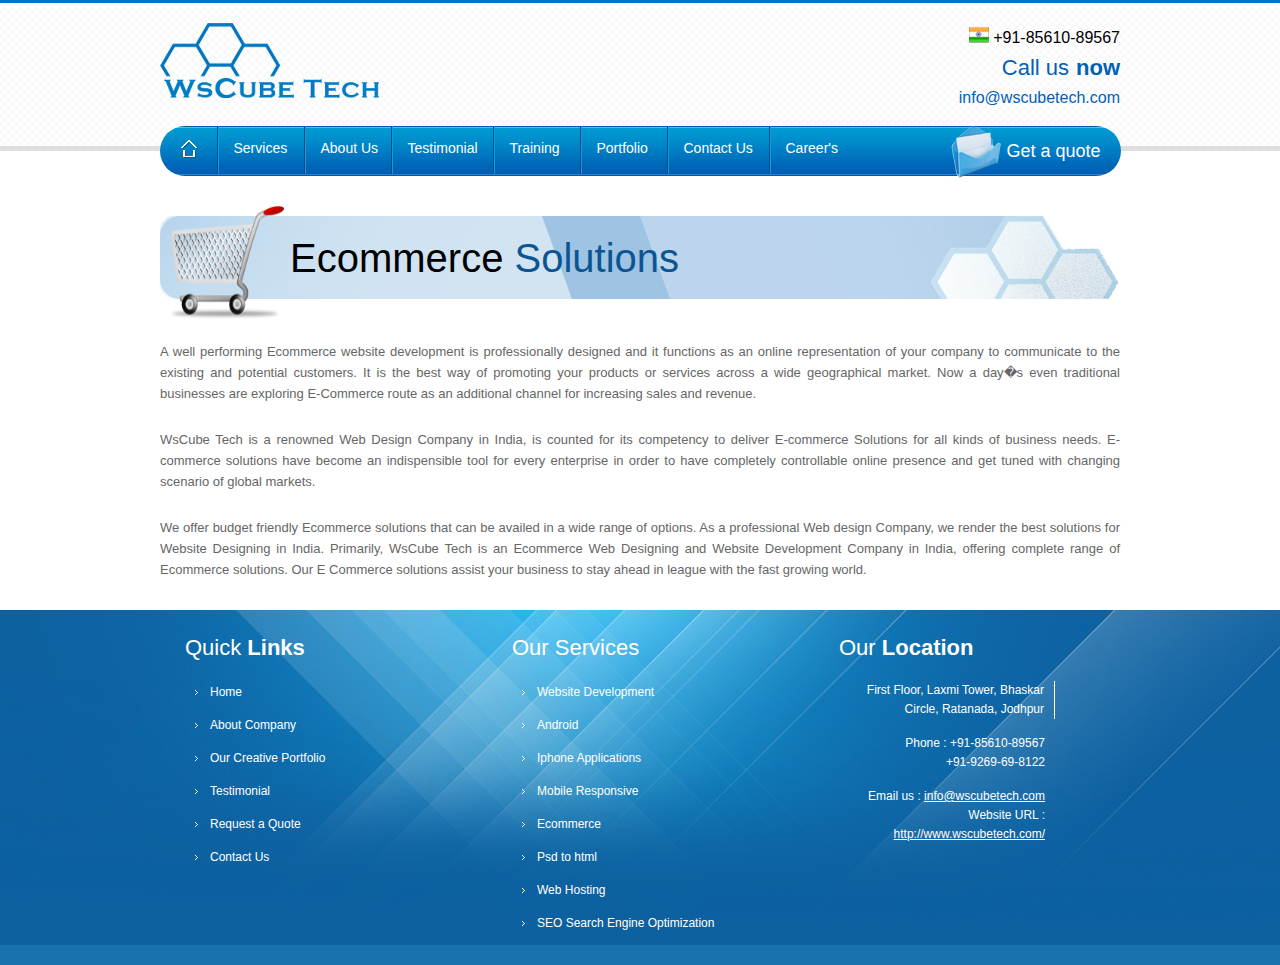
<file: ecommerce.html>
<html>
<head>
    <link rel="stylesheet" href="style.css">
</head>
<body>
    <section id="top-section">
        <div class="main">
            <div class="logo">
                <img src="images/logo.png" alt="">
            </div>
            <div class="top-left-text">
                <span class="india-row">
                    <img src="images/india.png" alt="">
                    +91-85610-89567<br/>
                </span>
                <span class="call-row">
                    <a href="" class="call-move">Call us </a>
                        <a href="" class="call-move-now"> <b>now</b></a> <br/>
                </span>
                <span class="info">
                    <a href="">info@wscubetech.com</a><br/>
                </span>
                
            </div>
        </div>
    </section>
    <nav id="navbar">
        <div class="left-part-nav">
            
                <a href="index.html" class="home-icon">
                    <img width="17px" height="18px" src="images/homeicon.png" alt="">
                </a>

            <div class="nav-options">
                <ul class="nav-list">
                    <a href="services.html"><li class="list-item">Services</li></a>
                    <a href="about.html"><li class="list-item">About Us</li></a>
                    <a href="testimonial.html"><li class="list-item testi">Testimonial</li></a>
                    <a href="training.html"><li class="list-item">Training</li></a>
                    <a href="portfolio.html"><li class="list-item">Portfolio</li></a>
                    <a href="contact.html"><li class="list-item contact">Contact Us</li></a>
                    <a href="career.html"><li class="list-item career">Career's</li></a>
                </ul>
            </div>
        </div> 
        
        <div class="mailbox">
            <div class="mail-logo">
                <a href="request.html"><img src="images/messheader.png" alt=""></a>
            </div>
            <a href="request.html" class="get">Get a quote</a>
        </div> 
    </nav>

    <section id="third_mobile_service">
        <div class="main_mobile_new">
            <div class="service-title_new">
                <div class="bulb_service">
                    <img src="images/cart.png" width="114px" height="114px">
                </div>
                
                <div class="heading_bold">
                    Ecommerce
                    <span class="develop_blue">Solutions</span>
                </div>
            </div>
            <div class="website_content">
                <p class="web_para">
                    A well performing Ecommerce website development is professionally designed and it functions as an online representation of your company to communicate to the existing and potential customers. It is the best way of promoting your products or services across a wide geographical market. Now a day�s even traditional businesses are exploring E-Commerce route as an additional channel for increasing sales and revenue.
                </p>
                <p class="web_para">
                    WsCube Tech is a renowned Web Design Company in India, is counted for its competency to deliver E-commerce Solutions for all kinds of business needs. E-commerce solutions have become an indispensible tool for every enterprise in order to have completely controllable online presence and get tuned with changing scenario of global markets.
                </p>
                <p class="web_para">
                    We offer budget friendly Ecommerce solutions that can be availed in a wide range of options. As a professional Web design Company, we render the best solutions for Website Designing in India. Primarily, WsCube Tech is an Ecommerce Web Designing and Website Development Company in India, offering complete range of Ecommerce solutions. Our E Commerce solutions assist your business to stay ahead in league with the fast growing world.
                </p>
            </div>
            

        </div>
    </section>

    <footer id="last-foot" >
        <div class="blue-background">
        <div class="main-foot">
            
            <div class="foot-quick">
                
                <div class="quick">Quick <span class="link">Links</span></div>
                <ul class="foot-list-decoration">
                    
                    <a href="index.html" class="quick-hover">
                        <div class="foot-arrow"><li class="li-box">Home</li></div>
                        
                    </a>
                    <a href="about.html" class="quick-hover">
                        <div class="foot-arrow"><li class="li-box">About Company</li></div>
                        
                    </a>
                    <a href="portfolio.html" class="quick-hover">
                        <div class="foot-arrow"><li class="li-box">Our Creative Portfolio</li></div>
                        
                    </a>
                    <a href="testimonial.html" class="quick-hover">
                        <div class="foot-arrow"><li class="li-box">Testimonial</li></div>
                        
                    </a>
                    <a href="request.html" class="quick-hover">
                        <div class="foot-arrow"><li class="li-box">Request a Quote</li></div>
                        
                    </a>
                    <a href="contact.html" class="quick-hover">
                        <div class="foot-arrow"><li class="li-box">Contact Us</li></div>
                        
                    </a>
                </ul>
            </div>
<!-- =---------------------second fooot---- -->
            <div class="foot-quick2">
                            
                <div class="quick">Our Services</div>
                <ul class="foot-list-decoration">
                    
                    <a href="services.html" class="quick-hover">
                        <div class="foot-arrow">
                            <li class="foot-list-item li-box">Website Development</li></div>
                        
                    </a>
                    <a href="mobile.html" class="quick-hover">
                        <div class="foot-arrow"><li class="foot-list-item li-box">Android</li></div>
                        
                    </a>
                    <a href="mobile.html" class="quick-hover">
                        <div class="foot-arrow"><li class="foot-list-item li-box">Iphone Applications</li></div>
                        
                    </a>
                    <a href="mobile.html" class="quick-hover">
                        <div class="foot-arrow"><li class="foot-list-item li-box">Mobile Responsive</li></div>
                        
                    </a>
                    <a href="ecommerce.html" class="quick-hover">
                        <div class="foot-arrow"><li class="foot-list-item li-box">Ecommerce</li></div>
                        
                    </a>
                    <a href="psd.html" class="quick-hover">
                        <div class="foot-arrow"><li class="foot-list-item li-box">Psd to html</li></div>
                        
                    </a>
                    <a href="domain.html" class="quick-hover">
                        <div class="foot-arrow"><li class="foot-list-item li-box">Web Hosting</li></div>
                        
                    </a>
                    <a href="seo.html" class="quick-hover">
                        <div class="foot-arrow"><li class="foot-list-item li-box">SEO Search Engine Optimization</li></div>
                        
                    </a>
                </ul>
            </div>
<!-- -------------------------------------third foot -->

            <div class="foot-quick3">
                                        
                <div class="quick">Our <span class="link">Location</span></div>
                        
                    <div class="address">
                        First Floor, Laxmi Tower, Bhaskar<br>
                        Circle, Ratanada, Jodhpur
                    </div>

                    <span class="email">
                        Phone : +91-85610-89567<br>
                    +91-9269-69-8122
                    </span>

                    <span class="email1">
                        Email us :<a href="" class=""> <u>info@wscubetech.com</u></a><br>
                    
                        Website URL :<br>
                        <a href="https://www.wscubetech.com/" target="_blank"><u>http://www.wscubetech.com/</u></a>
                    </span>
                
            </div>

        </div>
        <div class="last-footerline">
            
        </div>
    </div>
    </footer>
</body>
</html>
</file>
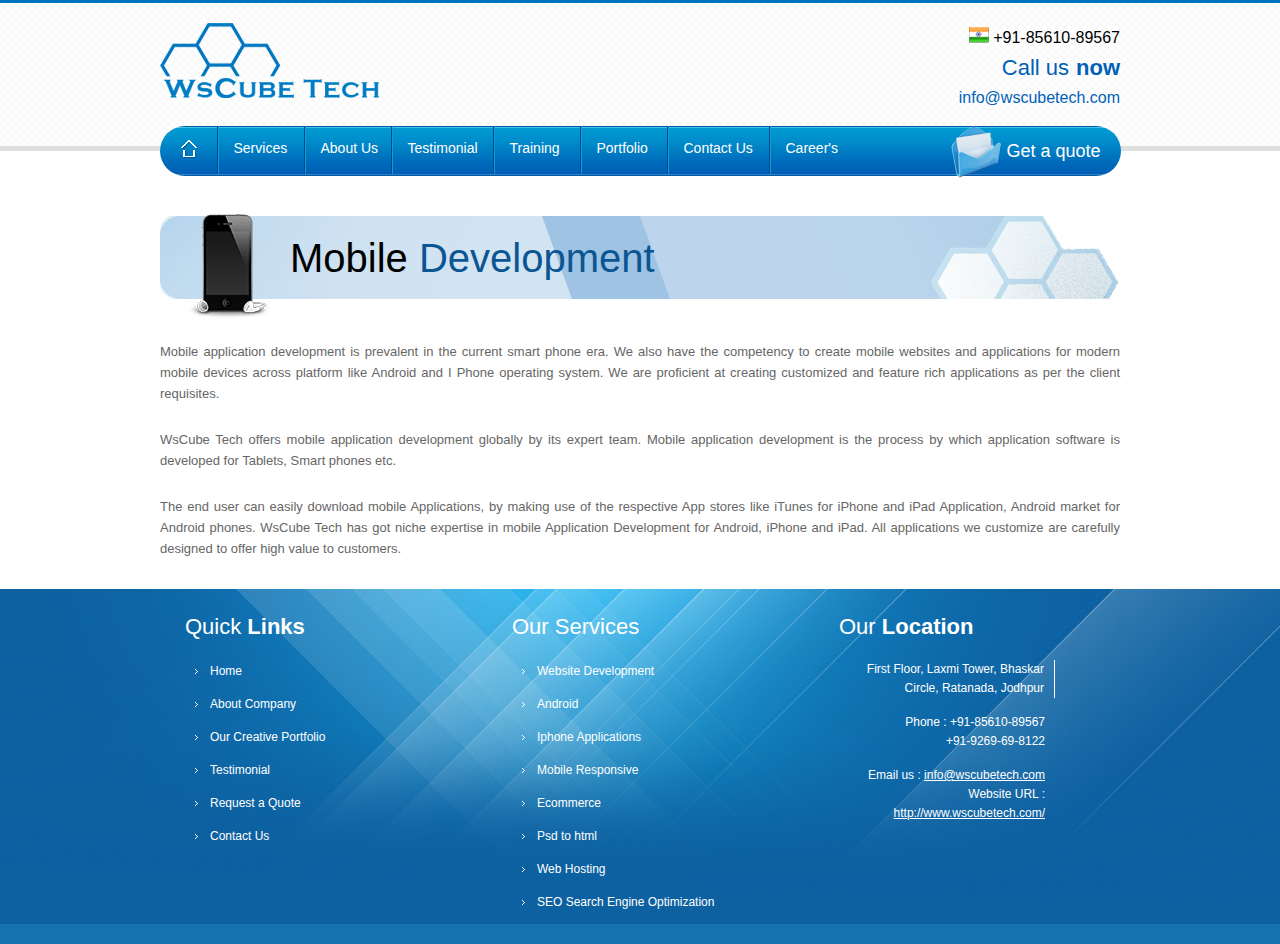
<file: mobile.html>
<html>
<head>
    <link rel="stylesheet" href="style.css">
</head>
<body>
    <section id="top-section">
        <div class="main">
            <div class="logo">
                <img src="images/logo.png" alt="">
            </div>
            <div class="top-left-text">
                <span class="india-row">
                    <img src="images/india.png" alt="">
                    +91-85610-89567<br/>
                </span>
                <span class="call-row">
                    <a href="" class="call-move">Call us </a>
                        <a href="" class="call-move-now"> <b>now</b></a> <br/>
                </span>
                <span class="info">
                    <a href="">info@wscubetech.com</a><br/>
                </span>
                
            </div>
        </div>
    </section>
    <nav id="navbar">
        <div class="left-part-nav">
            
                <a href="index.html" class="home-icon">
                    <img width="17px" height="18px" src="images/homeicon.png" alt="">
                </a>

            <div class="nav-options">
                <ul class="nav-list">
                    <a href="services.html"><li class="list-item">Services</li></a>
                    <a href="about.html"><li class="list-item">About Us</li></a>
                    <a href="testimonial.html"><li class="list-item testi">Testimonial</li></a>
                    <a href="training.html"><li class="list-item">Training</li></a>
                    <a href="portfolio.html"><li class="list-item">Portfolio</li></a>
                    <a href="contact.html"><li class="list-item contact">Contact Us</li></a>
                    <a href="career.html"><li class="list-item career">Career's</li></a>
                </ul>
            </div>
        </div> 
        
        <div class="mailbox">
            <div class="mail-logo">
                <a href="request.html"><img src="images/messheader.png" alt=""></a>
            </div>
            <a href="request.html" class="get">Get a quote</a>
        </div> 
    </nav>


    <section id="third_mobile_service">
        <div class="main_mobile_new">
            <div class="service-title_new">
                <div class="bulb_service">
                    <img src="images/mobdev.png" width="114px" height="114px">
                </div>
                
                <div class="heading_bold">
                    Mobile
                    <span class="develop_blue">Development</span>
                </div>
            </div>
            <div class="website_content">
                <p class="web_para">
                    Mobile application development is prevalent in the current smart phone era. We also have the competency to create mobile websites and applications for modern mobile devices across platform like Android and I Phone operating system. We are proficient at creating customized and feature rich applications as per the client requisites.
                </p>
                <p class="web_para">
                    WsCube Tech offers mobile application development globally by its expert team. Mobile application development is the process by which application software is developed for Tablets, Smart phones etc.
                </p>
                <p class="web_para">
                    The end user can easily download mobile Applications, by making use of the respective App stores like iTunes for iPhone and iPad Application, Android market for Android phones. WsCube Tech has got niche expertise in mobile Application Development for Android, iPhone and iPad. All applications we customize are carefully designed to offer high value to customers.
                </p>
            </div>
            

        </div>
    </section>

    <footer id="last-foot" >
        <div class="blue-background">
        <div class="main-foot">
            
            <div class="foot-quick">
                
                <div class="quick">Quick <span class="link">Links</span></div>
                <ul class="foot-list-decoration">
                    
                    <a href="index.html" class="quick-hover">
                        <div class="foot-arrow"><li class="li-box">Home</li></div>
                        
                    </a>
                    <a href="about.html" class="quick-hover">
                        <div class="foot-arrow"><li class="li-box">About Company</li></div>
                        
                    </a>
                    <a href="portfolio.html" class="quick-hover">
                        <div class="foot-arrow"><li class="li-box">Our Creative Portfolio</li></div>
                        
                    </a>
                    <a href="testimonial.html" class="quick-hover">
                        <div class="foot-arrow"><li class="li-box">Testimonial</li></div>
                        
                    </a>
                    <a href="request.html" class="quick-hover">
                        <div class="foot-arrow"><li class="li-box">Request a Quote</li></div>
                        
                    </a>
                    <a href="contact.html" class="quick-hover">
                        <div class="foot-arrow"><li class="li-box">Contact Us</li></div>
                        
                    </a>
                </ul>
            </div>
<!-- =---------------------second fooot---- -->
            <div class="foot-quick2">
                            
                <div class="quick">Our Services</div>
                <ul class="foot-list-decoration">
                    
                    <a href="services.html" class="quick-hover">
                        <div class="foot-arrow">
                            <li class="foot-list-item li-box">Website Development</li></div>
                        
                    </a>
                    <a href="mobile.html" class="quick-hover">
                        <div class="foot-arrow"><li class="foot-list-item li-box">Android</li></div>
                        
                    </a>
                    <a href="mobile.html" class="quick-hover">
                        <div class="foot-arrow"><li class="foot-list-item li-box">Iphone Applications</li></div>
                        
                    </a>
                    <a href="mobile.html" class="quick-hover">
                        <div class="foot-arrow"><li class="foot-list-item li-box">Mobile Responsive</li></div>
                        
                    </a>
                    <a href="ecommerce.html" class="quick-hover">
                        <div class="foot-arrow"><li class="foot-list-item li-box">Ecommerce</li></div>
                        
                    </a>
                    <a href="psd.html" class="quick-hover">
                        <div class="foot-arrow"><li class="foot-list-item li-box">Psd to html</li></div>
                        
                    </a>
                    <a href="domain.html" class="quick-hover">
                        <div class="foot-arrow"><li class="foot-list-item li-box">Web Hosting</li></div>
                        
                    </a>
                    <a href="seo.html" class="quick-hover">
                        <div class="foot-arrow"><li class="foot-list-item li-box">SEO Search Engine Optimization</li></div>
                        
                    </a>
                </ul>
            </div>
<!-- -------------------------------------third foot -->

            <div class="foot-quick3">
                                        
                <div class="quick">Our <span class="link">Location</span></div>
                                    
                    <div class="address">
                        First Floor, Laxmi Tower, Bhaskar<br>
                        Circle, Ratanada, Jodhpur
                    </div>

                    <span class="email">
                        Phone : +91-85610-89567<br>
                    +91-9269-69-8122
                    </span>

                    <span class="email1">
                        Email us :<a href="" class=""> <u>info@wscubetech.com</u></a><br>
                    
                        Website URL :<br>
                        <a href="https://www.wscubetech.com/" target="_blank"><u>http://www.wscubetech.com/</u></a>
                    </span>
                
            </div>

        </div>
        <div class="last-footerline">
            
        </div>
    </div>
    </footer>
</body>
</html>
</file>
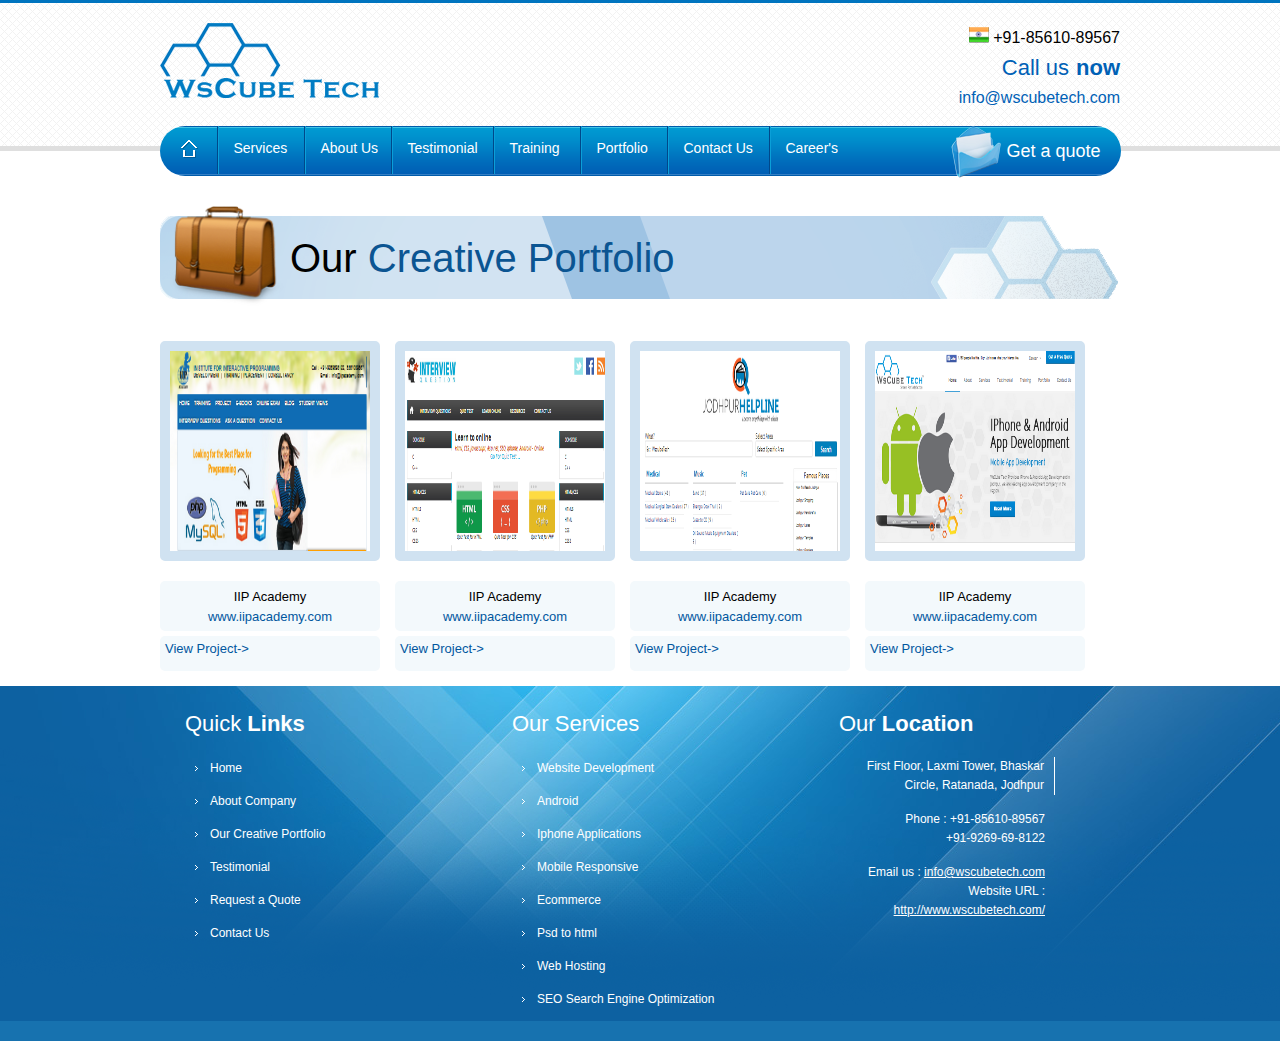
<file: portfolio.html>
<html>
<head>
    <link rel="stylesheet" href="style.css">
</head>
<body>
    <section id="top-section">
        <div class="main">
            <div class="logo">
                <img src="images/logo.png" alt="">
            </div>
            <div class="top-left-text">
                <span class="india-row">
                    <img src="images/india.png" alt="">
                    +91-85610-89567<br/>
                </span>
                <span class="call-row">
                    <a href="" class="call-move">Call us </a>
                        <a href="" class="call-move-now"> <b>now</b></a> <br/>
                </span>
                <span class="info">
                    <a href="">info@wscubetech.com</a><br/>
                </span>
                
            </div>
        </div>
    </section>
    <nav id="navbar">
        <div class="left-part-nav">
            
                <a href="index.html" class="home-icon">
                    <img width="17px" height="18px" src="images/homeicon.png" alt="">
                </a>

            <div class="nav-options">
                <ul class="nav-list">
                    <a href="services.html"><li class="list-item">Services</li></a>
                    <a href="about.html"><li class="list-item">About Us</li></a>
                    <a href="testimonial.html"><li class="list-item testi">Testimonial</li></a>
                    <a href="training.html"><li class="list-item">Training</li></a>
                    <a href="portfolio.html"><li class="list-item">Portfolio</li></a>
                    <a href="contact.html"><li class="list-item contact">Contact Us</li></a>
                    <a href="career.html"><li class="list-item career">Career's</li></a>
                </ul>
            </div>
        </div> 
        
        <div class="mailbox">
            <div class="mail-logo">
                <a href="request.html"><img src="images/messheader.png" alt=""></a>
            </div>
            <a href="request.html" class="get">Get a quote</a>
        </div> 
    </nav>

    <section id="third_portfolio_service">
        <div class="main_portfolio_new">
            <div class="service-title_new">
                <div class="bulb_service">
                    <img src="images/portfolio1.png" width="114px" height="100px">
                </div>
                
                <div class="heading_bold">
                    Our
                    <span class="develop_blue">Creative Portfolio</span>
                </div>
            </div>
            <div class="portfolio_content">
                <div class="image1">
                    <img src="images/1.png" width="200" height="200" class="img_border">
                    <div class="img_title">
                        <a href="">
                            IIP Academy
                            <br><span style="color:#01579f">www.iipacademy.com</span>
                        </a>
                    </div>
                    <div class="view">
                        View Project->
                    </div>
                </div>
                <div class="image1">
                    <img src="images/2.png" width="200" height="200" class="img_border">
                    <div class="img_title">
                        <a href="">
                            IIP Academy
                            <br><span style="color:#01579f">www.iipacademy.com</span>
                        </a>
                    </div>
                    <div class="view">
                        View Project->
                    </div>
                </div>
                <div class="image1">
                    <img src="images/3.png" width="200" height="200" class="img_border">
                    <div class="img_title">
                        <a href="">
                            IIP Academy
                            <br><span style="color:#01579f">www.iipacademy.com</span>
                        </a>
                    </div>
                    <div class="view">
                        View Project->
                    </div>
                </div>
                <div class="image1">
                    <img src="images/4.png" width="200" height="200" class="img_border">
                    <div class="img_title">
                        <a href="">
                            IIP Academy
                            <br><span style="color:#01579f">www.iipacademy.com</span>
                        </a>
                    </div>
                    <div class="view">
                        View Project->
                    </div>
                </div>
                
            </div>
            

        </div>
    </section>

    <footer id="last-foot" >
        <div class="blue-background">
        <div class="main-foot">
            
            <div class="foot-quick">
                
                <div class="quick">Quick <span class="link">Links</span></div>
                <ul class="foot-list-decoration">
                    
                    <a href="index.html" class="quick-hover">
                        <div class="foot-arrow"><li class="li-box">Home</li></div>
                        
                    </a>
                    <a href="about.html" class="quick-hover">
                        <div class="foot-arrow"><li class="li-box">About Company</li></div>
                        
                    </a>
                    <a href="portfolio.html" class="quick-hover">
                        <div class="foot-arrow"><li class="li-box">Our Creative Portfolio</li></div>
                        
                    </a>
                    <a href="testimonial.html" class="quick-hover">
                        <div class="foot-arrow"><li class="li-box">Testimonial</li></div>
                        
                    </a>
                    <a href="request.html" class="quick-hover">
                        <div class="foot-arrow"><li class="li-box">Request a Quote</li></div>
                        
                    </a>
                    <a href="contact.html" class="quick-hover">
                        <div class="foot-arrow"><li class="li-box">Contact Us</li></div>
                        
                    </a>
                </ul>
            </div>
<!-- =---------------------second fooot---- -->
            <div class="foot-quick2">
                            
                <div class="quick">Our Services</div>
                <ul class="foot-list-decoration">
                    
                    <a href="services.html" class="quick-hover">
                        <div class="foot-arrow">
                            <li class="foot-list-item li-box">Website Development</li></div>
                        
                    </a>
                    <a href="mobile.html" class="quick-hover">
                        <div class="foot-arrow"><li class="foot-list-item li-box">Android</li></div>
                        
                    </a>
                    <a href="mobile.html" class="quick-hover">
                        <div class="foot-arrow"><li class="foot-list-item li-box">Iphone Applications</li></div>
                        
                    </a>
                    <a href="mobile.html" class="quick-hover">
                        <div class="foot-arrow"><li class="foot-list-item li-box">Mobile Responsive</li></div>
                        
                    </a>
                    <a href="ecommerce.html" class="quick-hover">
                        <div class="foot-arrow"><li class="foot-list-item li-box">Ecommerce</li></div>
                        
                    </a>
                    <a href="psd.html" class="quick-hover">
                        <div class="foot-arrow"><li class="foot-list-item li-box">Psd to html</li></div>
                        
                    </a>
                    <a href="domain.html" class="quick-hover">
                        <div class="foot-arrow"><li class="foot-list-item li-box">Web Hosting</li></div>
                        
                    </a>
                    <a href="seo.html" class="quick-hover">
                        <div class="foot-arrow"><li class="foot-list-item li-box">SEO Search Engine Optimization</li></div>
                        
                    </a>
                </ul>
            </div>
<!-- -------------------------------------third foot -->

            <div class="foot-quick3">
                                        
                <div class="quick">Our <span class="link">Location</span></div>
                
                    
                        
                    <div class="address">
                        First Floor, Laxmi Tower, Bhaskar<br>
                        Circle, Ratanada, Jodhpur
                    </div>

                    <span class="email">
                        Phone : +91-85610-89567<br>
                    +91-9269-69-8122
                    </span>

                    <span class="email1">
                        Email us :<a href="" class=""> <u>info@wscubetech.com</u></a><br>
                    
                        Website URL :<br>
                        <a href="https://www.wscubetech.com/" target="_blank"><u>http://www.wscubetech.com/</u></a>
                    </span>
                
            </div>

        </div>
        <div class="last-footerline">
            
        </div>
    </div>
    </footer>
</body>
</html>
</file>
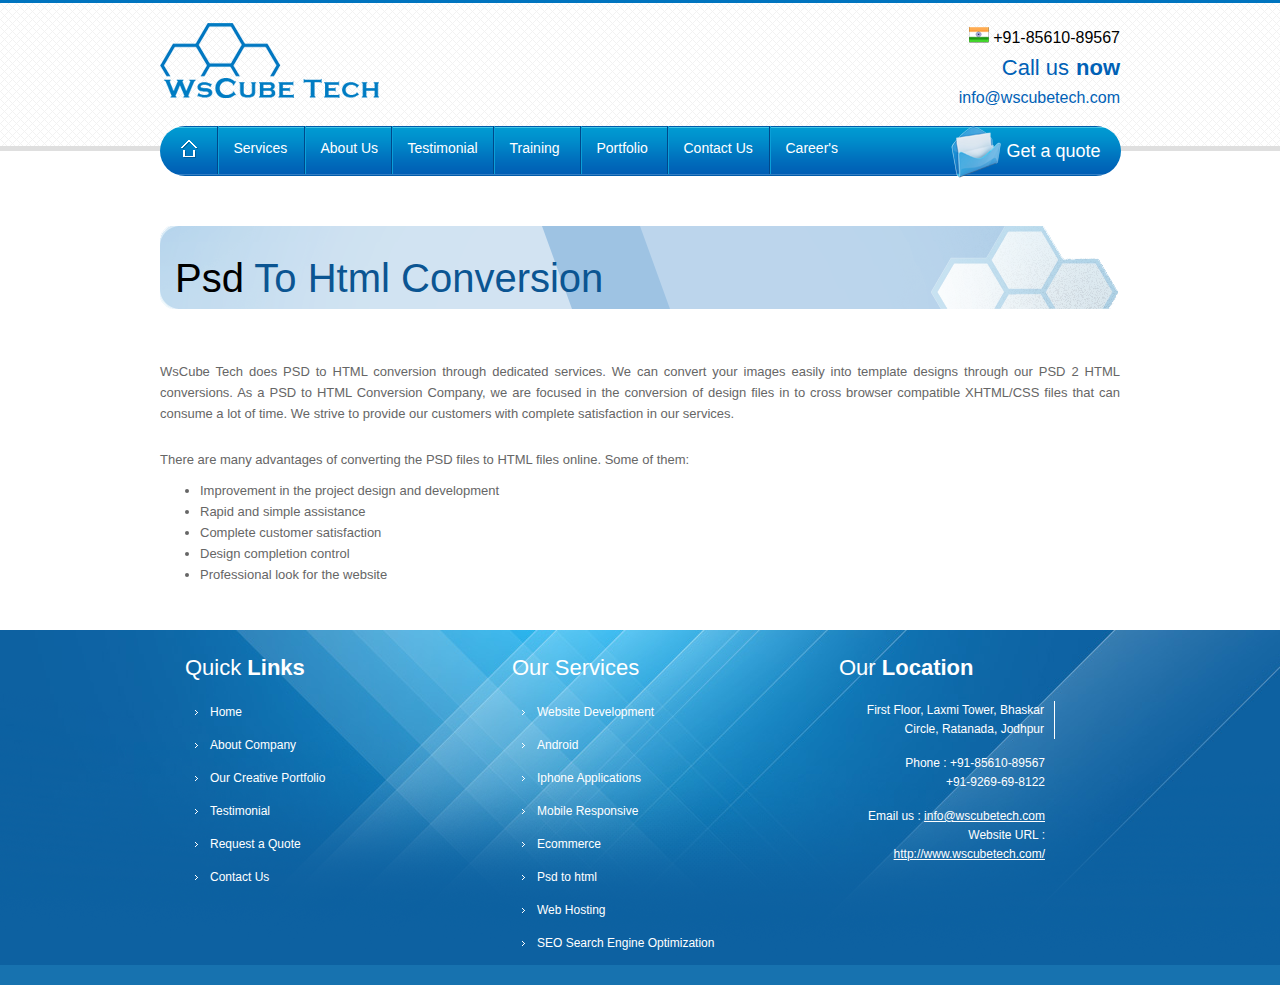
<file: psd.html>
<html>
<head>
    <link rel="stylesheet" href="style.css">
</head>
<body>
    <section id="top-section">
        <div class="main">
            <div class="logo">
                <img src="images/logo.png" alt="">
            </div>
            <div class="top-left-text">
                <span class="india-row">
                    <img src="images/india.png" alt="">
                    +91-85610-89567<br/>
                </span>
                <span class="call-row">
                    <a href="" class="call-move">Call us </a>
                        <a href="" class="call-move-now"> <b>now</b></a> <br/>
                </span>
                <span class="info">
                    <a href="">info@wscubetech.com</a><br/>
                </span>
                
            </div>
        </div>
    </section>
    <nav id="navbar">
        <div class="left-part-nav">
            
                <a href="index.html" class="home-icon">
                    <img width="17px" height="18px" src="images/homeicon.png" alt="">
                </a>

            <div class="nav-options">
                <ul class="nav-list">
                    <a href="services.html"><li class="list-item">Services</li></a>
                    <a href="about.html"><li class="list-item">About Us</li></a>
                    <a href="testimonial.html"><li class="list-item testi">Testimonial</li></a>
                    <a href="training.html"><li class="list-item">Training</li></a>
                    <a href="portfolio.html"><li class="list-item">Portfolio</li></a>
                    <a href="contact.html"><li class="list-item contact">Contact Us</li></a>
                    <a href="career.html"><li class="list-item career">Career's</li></a>
                </ul>
            </div>
        </div> 
        
        <div class="mailbox">
            <div class="mail-logo">
                <a href="request.html"><img src="images/messheader.png" alt=""></a>
            </div>
            <a href="request.html" class="get">Get a quote</a>
        </div> 
    </nav>

    <section id="third_mobile_service">
        <div class="main_mobile_new">
            <div class="mobile-title_new">

                <div class="heading_bold_psd">
                    Psd
                    <span class="develop_blue">To Html Conversion</span>
                </div>
            </div>
            <div class="website_content">
                <p class="web_para">
                    WsCube Tech does PSD to HTML conversion through dedicated services. We can convert your images easily into template designs through our PSD 2 HTML conversions. As a PSD to HTML Conversion Company, we are focused in the conversion of design files in to cross browser compatible XHTML/CSS files that can consume a lot of time. We strive to provide our customers with complete satisfaction in our services.
                </p>
                <p class="web_para">
                    There are many advantages of converting the PSD files to HTML files online. Some of them:
                </p>
                <ul class="psd-list" type="disc">
                    <li class="psd-list">Improvement in the project design and development</li>
                    <li class="psd-list">Rapid and simple assistance</li>
                    <li class="psd-list">Complete customer satisfaction</li>
                    <li class="psd-list">Design completion control</li>
                    <li class="psd-list">Professional look for the website</li>
                </ul>
                <p class="web_para">

                </p>
            </div>
            

        </div>
    </section>

    <footer id="last-foot" >
        <div class="blue-background">
        <div class="main-foot">
            
            <div class="foot-quick">
                
                <div class="quick">Quick <span class="link">Links</span></div>
                <ul class="foot-list-decoration">
                    
                    <a href="index.html" class="quick-hover">
                        <div class="foot-arrow"><li class="li-box">Home</li></div>
                        
                    </a>
                    <a href="about.html" class="quick-hover">
                        <div class="foot-arrow"><li class="li-box">About Company</li></div>
                        
                    </a>
                    <a href="portfolio.html" class="quick-hover">
                        <div class="foot-arrow"><li class="li-box">Our Creative Portfolio</li></div>
                        
                    </a>
                    <a href="testimonial.html" class="quick-hover">
                        <div class="foot-arrow"><li class="li-box">Testimonial</li></div>
                        
                    </a>
                    <a href="request.html" class="quick-hover">
                        <div class="foot-arrow"><li class="li-box">Request a Quote</li></div>
                        
                    </a>
                    <a href="contact.html" class="quick-hover">
                        <div class="foot-arrow"><li class="li-box">Contact Us</li></div>
                        
                    </a>
                </ul>
            </div>
<!-- =---------------------second fooot---- -->
            <div class="foot-quick2">
                            
                <div class="quick">Our Services</div>
                <ul class="foot-list-decoration">
                    
                    <a href="services.html" class="quick-hover">
                        <div class="foot-arrow">
                            <li class="foot-list-item li-box">Website Development</li></div>
                        
                    </a>
                    <a href="mobile.html" class="quick-hover">
                        <div class="foot-arrow"><li class="foot-list-item li-box">Android</li></div>
                        
                    </a>
                    <a href="mobile.html" class="quick-hover">
                        <div class="foot-arrow"><li class="foot-list-item li-box">Iphone Applications</li></div>
                        
                    </a>
                    <a href="mobile.html" class="quick-hover">
                        <div class="foot-arrow"><li class="foot-list-item li-box">Mobile Responsive</li></div>
                        
                    </a>
                    <a href="ecommerce.html" class="quick-hover">
                        <div class="foot-arrow"><li class="foot-list-item li-box">Ecommerce</li></div>
                        
                    </a>
                    <a href="psd.html" class="quick-hover">
                        <div class="foot-arrow"><li class="foot-list-item li-box">Psd to html</li></div>
                        
                    </a>
                    <a href="domain.html" class="quick-hover">
                        <div class="foot-arrow"><li class="foot-list-item li-box">Web Hosting</li></div>
                        
                    </a>
                    <a href="seo.html" class="quick-hover">
                        <div class="foot-arrow"><li class="foot-list-item li-box">SEO Search Engine Optimization</li></div>
                        
                    </a>
                </ul>
            </div>
<!-- -------------------------------------third foot -->

            <div class="foot-quick3">
                                        
                <div class="quick">Our <span class="link">Location</span></div>
                
                    
                        
                    <div class="address">
                        First Floor, Laxmi Tower, Bhaskar<br>
                        Circle, Ratanada, Jodhpur
                    </div>

                    <span class="email">
                        Phone : +91-85610-89567<br>
                    +91-9269-69-8122
                    </span>

                    <span class="email1">
                        Email us :<a href="" class=""> <u>info@wscubetech.com</u></a><br>
                    
                        Website URL :<br>
                        <a href="https://www.wscubetech.com/" target="_blank"><u>http://www.wscubetech.com/</u></a>
                    </span>
                
            </div>

        </div>
        <div class="last-footerline">
            
        </div>
    </div>
    </footer>
</body>
</html>
</file>
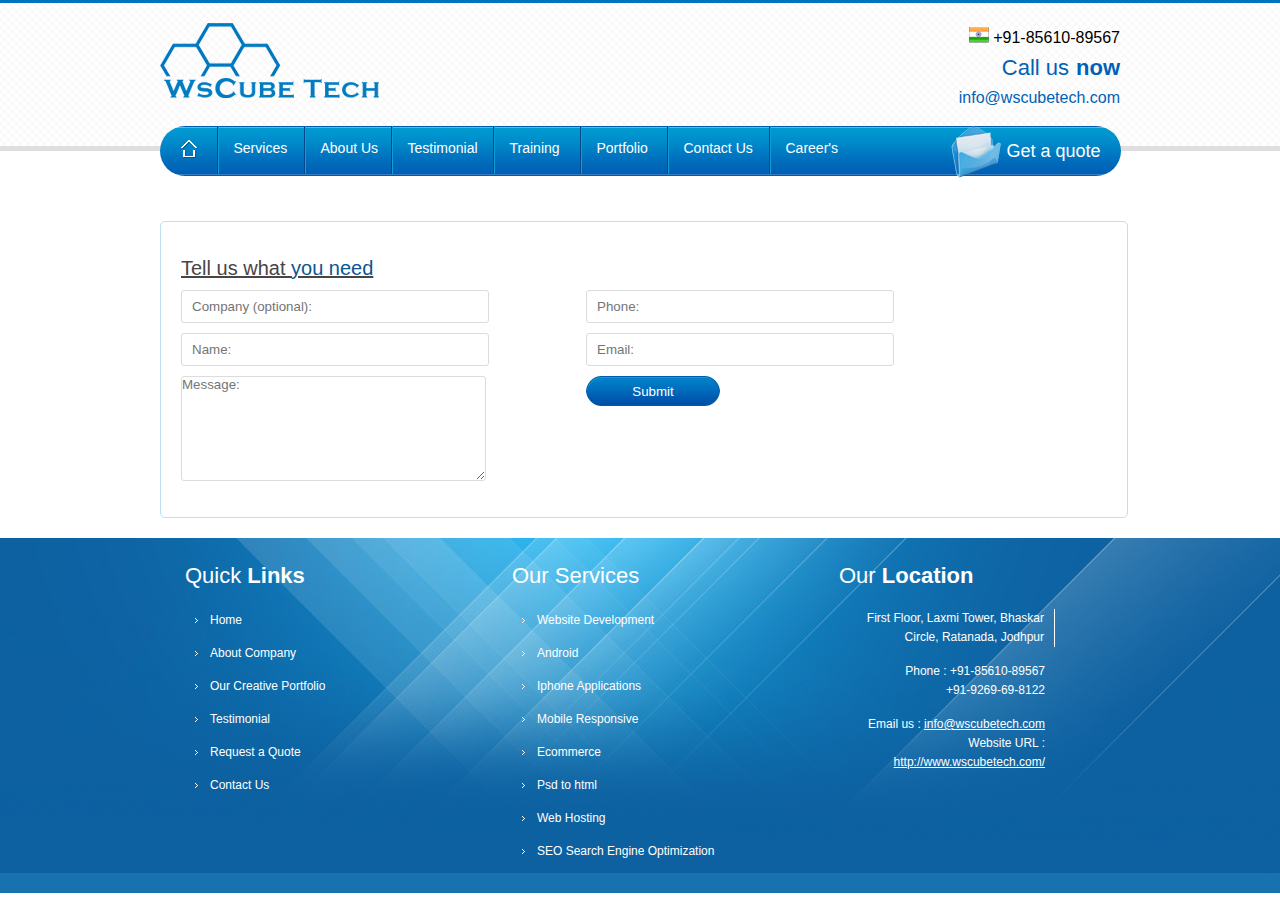
<file: request.html>
<html>
<head>
    <link rel="stylesheet" href="style.css">
</head>
<body>
    <section id="top-section">
        <div class="main">
            <div class="logo">
                <img src="images/logo.png" alt="">
            </div>
            <div class="top-left-text">
                <span class="india-row">
                    <img src="images/india.png" alt="">
                    +91-85610-89567<br/>
                </span>
                <span class="call-row">
                    <a href="" class="call-move">Call us </a>
                        <a href="" class="call-move-now"> <b>now</b></a> <br/>
                </span>
                <span class="info">
                    <a href="">info@wscubetech.com</a><br/>
                </span>
                
            </div>
        </div>
    </section>
    <nav id="navbar">
        <div class="left-part-nav">
            
                <a href="index.html" class="home-icon">
                    <img width="17px" height="18px" src="images/homeicon.png" alt="">
                </a>

            <div class="nav-options">
                 <ul class="nav-list">
                    <a href="services.html"><li class="list-item">Services</li></a>
                    <a href="about.html"><li class="list-item">About Us</li></a>
                    <a href="testimonial.html"><li class="list-item testi">Testimonial</li></a>
                    <a href="training.html"><li class="list-item">Training</li></a>
                    <a href="portfolio.html"><li class="list-item">Portfolio</li></a>
                    <a href="contact.html"><li class="list-item contact">Contact Us</li></a>
                    <a href="career.html"><li class="list-item career">Career's</li></a>
                </ul>
            </div>
        </div> 
        
        <div class="mailbox">
            <div class="mail-logo">
                <a href="request.html"><img src="images/messheader.png" alt=""></a>
            </div>
            <a href="request.html" class="get">Get a quote</a>
        </div> 
    </nav>

    <section id="third_mobile_service">
        <div class="main_mobile_new">
            
            <div class="request_content">
                <span class="tellus">Tell us what <span class="you-blue">you need</span></span>
                <div class="typing-box">

                
                <div class="req-left">
                    <div class="input">
                        <input type="text" placeholder="Company (optional):" class="input-box">
                    </div>
                    <div class="input">
                        <input type="text" placeholder="Name:" class="input-box">
                    </div>
                    <div class="input">
                        <textarea name="" placeholder="Message:" class="textarea-box"></textarea>
                    </div>
                </div>

                <div class="req-right">
                    <div class="input">
                        <input type="text" placeholder="Phone:" class="input-box">
                    </div>
                    <div class="input">
                        <input type="text" placeholder="Email:" class="input-box">
                    </div>
                    <div class="input">
                        <input type="submit" class="submit">
                    </div>
                </div>
            </div>
            </div>
            

        </div>
    </section>

    <footer id="last-foot" >
        <div class="blue-background">
        <div class="main-foot">
            
            <div class="foot-quick">
                
                <div class="quick">Quick <span class="link">Links</span></div>
                <ul class="foot-list-decoration">
                    
                    <a href="index.html" class="quick-hover">
                        <div class="foot-arrow"><li class="li-box">Home</li></div>
                        
                    </a>
                    <a href="about.html" class="quick-hover">
                        <div class="foot-arrow"><li class="li-box">About Company</li></div>
                        
                    </a>
                    <a href="portfolio.html" class="quick-hover">
                        <div class="foot-arrow"><li class="li-box">Our Creative Portfolio</li></div>
                        
                    </a>
                    <a href="testimonial.html" class="quick-hover">
                        <div class="foot-arrow"><li class="li-box">Testimonial</li></div>
                        
                    </a>
                    <a href="request.html" class="quick-hover">
                        <div class="foot-arrow"><li class="li-box">Request a Quote</li></div>
                        
                    </a>
                    <a href="contact.html" class="quick-hover">
                        <div class="foot-arrow"><li class="li-box">Contact Us</li></div>
                        
                    </a>
                </ul>
            </div>
<!-- =---------------------second fooot---- -->
            <div class="foot-quick2">
                            
                <div class="quick">Our Services</div>
                <ul class="foot-list-decoration">
                    
                    <a href="services.html" class="quick-hover">
                        <div class="foot-arrow">
                            <li class="foot-list-item li-box">Website Development</li></div>
                        
                    </a>
                    <a href="mobile.html" class="quick-hover">
                        <div class="foot-arrow"><li class="foot-list-item li-box">Android</li></div>
                        
                    </a>
                    <a href="mobile.html" class="quick-hover">
                        <div class="foot-arrow"><li class="foot-list-item li-box">Iphone Applications</li></div>
                        
                    </a>
                    <a href="mobile.html" class="quick-hover">
                        <div class="foot-arrow"><li class="foot-list-item li-box">Mobile Responsive</li></div>
                        
                    </a>
                    <a href="ecommerce.html" class="quick-hover">
                        <div class="foot-arrow"><li class="foot-list-item li-box">Ecommerce</li></div>
                        
                    </a>
                    <a href="psd.html" class="quick-hover">
                        <div class="foot-arrow"><li class="foot-list-item li-box">Psd to html</li></div>
                        
                    </a>
                    <a href="domain.html" class="quick-hover">
                        <div class="foot-arrow"><li class="foot-list-item li-box">Web Hosting</li></div>
                        
                    </a>
                    <a href="seo.html" class="quick-hover">
                        <div class="foot-arrow"><li class="foot-list-item li-box">SEO Search Engine Optimization</li></div>
                        
                    </a>
                </ul>
            </div>
<!-- -------------------------------------third foot -->

            <div class="foot-quick3">
                                        
                <div class="quick">Our <span class="link">Location</span></div>
            
                    <div class="address">
                        First Floor, Laxmi Tower, Bhaskar<br>
                        Circle, Ratanada, Jodhpur
                    </div>

                    <span class="email">
                        Phone : +91-85610-89567<br>
                    +91-9269-69-8122
                    </span>

                    <span class="email1">
                        Email us :<a href="" class=""> <u>info@wscubetech.com</u></a><br>
                    
                        Website URL :<br>
                        <a href="https://www.wscubetech.com/" target="_blank"><u>http://www.wscubetech.com/</u></a>
                    </span>
                
            </div>

        </div>
        <div class="last-footerline">
            
        </div>
    </div>
    </footer>
</body>
</html>
</file>
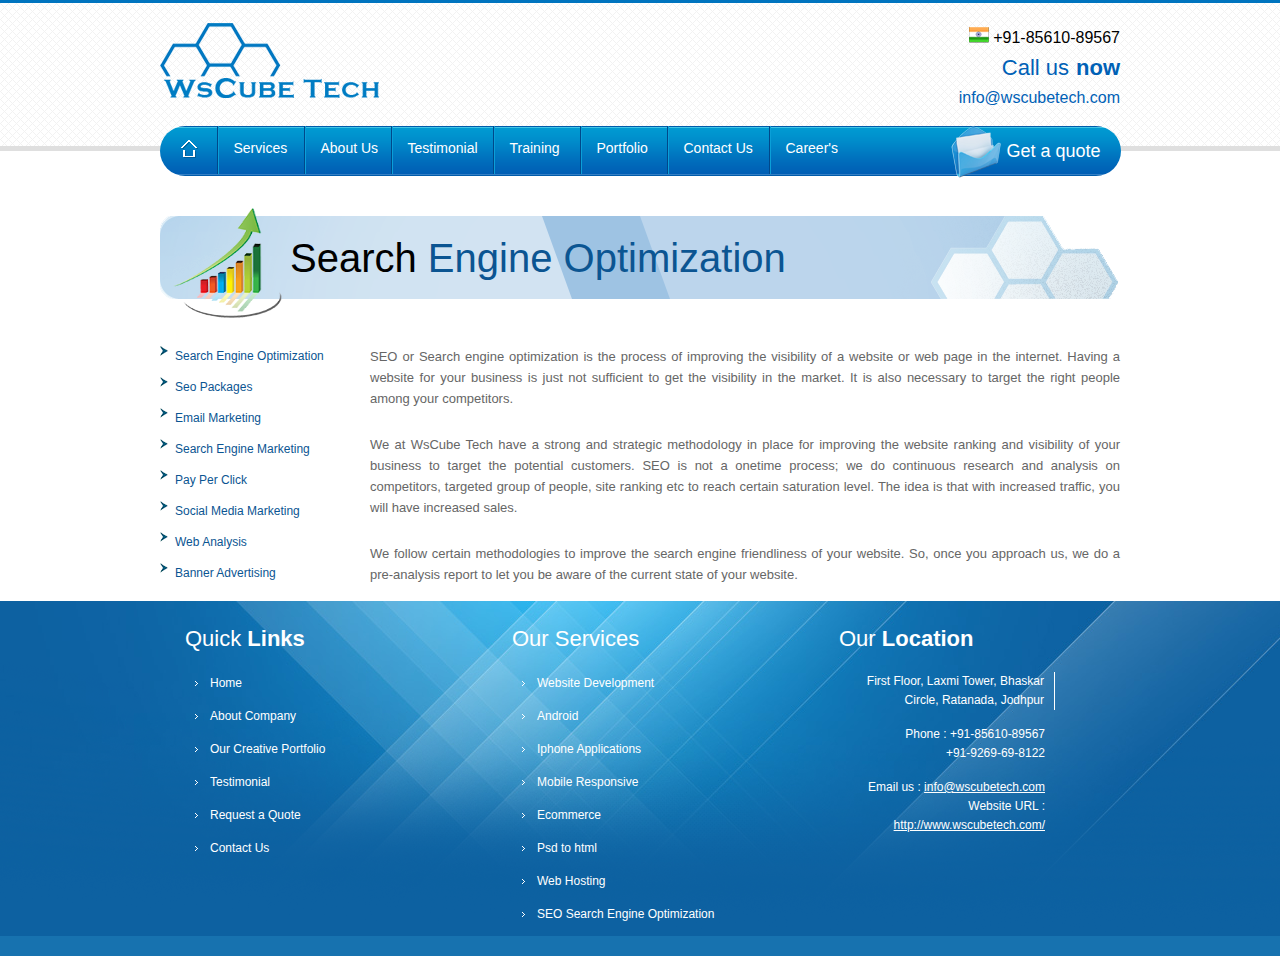
<file: seo.html>
<html>
<head>
    <link rel="stylesheet" href="style.css">
</head>
<body>
    <section id="top-section">
        <div class="main">
            <div class="logo">
                <img src="images/logo.png" alt="">
            </div>
            <div class="top-left-text">
                <span class="india-row">
                    <img src="images/india.png" alt="">
                    +91-85610-89567<br/>
                </span>
                <span class="call-row">
                    <a href="" class="call-move">Call us </a>
                        <a href="" class="call-move-now"> <b>now</b></a> <br/>
                </span>
                <span class="info">
                    <a href="">info@wscubetech.com</a><br/>
                </span>
                
            </div>
        </div>
    </section>
    <nav id="navbar">
        <div class="left-part-nav">
            
                <a href="index.html" class="home-icon">
                    <img width="17px" height="18px" src="images/homeicon.png" alt="">
                </a>

            <div class="nav-options">
                <ul class="nav-list">
                    <a href="services.html"><li class="list-item">Services</li></a>
                    <a href="about.html"><li class="list-item">About Us</li></a>
                    <a href="testimonial.html"><li class="list-item testi">Testimonial</li></a>
                    <a href="training.html"><li class="list-item">Training</li></a>
                    <a href="portfolio.html"><li class="list-item">Portfolio</li></a>
                    <a href="contact.html"><li class="list-item contact">Contact Us</li></a>
                    <a href="career.html"><li class="list-item career">Career's</li></a>
                </ul>
            </div>
        </div> 
        
        <div class="mailbox">
            <div class="mail-logo">
                <a href="request.html"><img src="images/messheader.png" alt=""></a>
            </div>
            <a href="request.html" class="get">Get a quote</a>
        </div> 
    </nav>

    <section id="third_mobile_service">
        <div class="main_mobile_new">
            <div class="service-title_new">
                <div class="bulb_service">
                    <img src="images/internet.png" width="114px" height="114px">
                </div>
                
                <div class="heading_bold">
                    Search
                    <span class="develop_blue">Engine Optimization</span>
                </div>
            </div>
            <div class="website_content-seo">
                <div class="seo-left">
                    <ul class="seo-ul">
                        <li class="seo-list">Search Engine Optimization</li>
                        <li class="seo-list">Seo Packages</li>
                        <li class="seo-list">Email Marketing</li>
                        <li class="seo-list">Search Engine Marketing</li>
                        <li class="seo-list">Pay Per Click</li>
                        <li class="seo-list">Social Media Marketing</li>
                        <li class="seo-list">Web Analysis</li>
                        <li class="seo-list">Banner Advertising</li>
                    </ul>
                </div>
                <div class="seo-right">
                    <p>
                        SEO or Search engine optimization is the process of improving the visibility of a website or web page in the internet. Having a website for your business is just not sufficient to get the visibility in the market. It is also necessary to target the right people among your competitors.
                    </p>
                    <p class="web_para">
                        We at WsCube Tech have a strong and strategic methodology in place for improving the website ranking and visibility of your business to target the potential customers. SEO is not a onetime process; we do continuous research and analysis on competitors, targeted group of people, site ranking etc to reach certain saturation level. The idea is that with increased traffic, you will have increased sales.
                    </p>
                    <p class="web_para">
                        We follow certain methodologies to improve the search engine friendliness of your website. So, once you approach us, we do a pre-analysis report to let you be aware of the current state of your website.
                    </p>
                </div>
            </div>
            

        </div>
    </section>

    <footer id="last-foot" >
        <div class="blue-background">
        <div class="main-foot">
            
            <div class="foot-quick">
                
                <div class="quick">Quick <span class="link">Links</span></div>
                <ul class="foot-list-decoration">
                    
                    <a href="index.html" class="quick-hover">
                        <div class="foot-arrow"><li class="li-box">Home</li></div>
                        
                    </a>
                    <a href="about.html" class="quick-hover">
                        <div class="foot-arrow"><li class="li-box">About Company</li></div>
                        
                    </a>
                    <a href="portfolio.html" class="quick-hover">
                        <div class="foot-arrow"><li class="li-box">Our Creative Portfolio</li></div>
                        
                    </a>
                    <a href="testimonial.html" class="quick-hover">
                        <div class="foot-arrow"><li class="li-box">Testimonial</li></div>
                        
                    </a>
                    <a href="request.html" class="quick-hover">
                        <div class="foot-arrow"><li class="li-box">Request a Quote</li></div>
                        
                    </a>
                    <a href="contact.html" class="quick-hover">
                        <div class="foot-arrow"><li class="li-box">Contact Us</li></div>
                        
                    </a>
                </ul>
            </div>
<!-- =---------------------second fooot---- -->
            <div class="foot-quick2">
                            
                <div class="quick">Our Services</div>
                <ul class="foot-list-decoration">
                    
                    <a href="services.html" class="quick-hover">
                        <div class="foot-arrow">
                            <li class="foot-list-item li-box">Website Development</li></div>
                        
                    </a>
                    <a href="mobile.html" class="quick-hover">
                        <div class="foot-arrow"><li class="foot-list-item li-box">Android</li></div>
                        
                    </a>
                    <a href="mobile.html" class="quick-hover">
                        <div class="foot-arrow"><li class="foot-list-item li-box">Iphone Applications</li></div>
                        
                    </a>
                    <a href="mobile.html" class="quick-hover">
                        <div class="foot-arrow"><li class="foot-list-item li-box">Mobile Responsive</li></div>
                        
                    </a>
                    <a href="ecommerce.html" class="quick-hover">
                        <div class="foot-arrow"><li class="foot-list-item li-box">Ecommerce</li></div>
                        
                    </a>
                    <a href="psd.html" class="quick-hover">
                        <div class="foot-arrow"><li class="foot-list-item li-box">Psd to html</li></div>
                        
                    </a>
                    <a href="domain.html" class="quick-hover">
                        <div class="foot-arrow"><li class="foot-list-item li-box">Web Hosting</li></div>
                        
                    </a>
                    <a href="seo.html" class="quick-hover">
                        <div class="foot-arrow"><li class="foot-list-item li-box">SEO Search Engine Optimization</li></div>
                        
                    </a>
                </ul>
            </div>
<!-- -------------------------------------third foot -->

            <div class="foot-quick3">
                                        
                <div class="quick">Our <span class="link">Location</span></div>
                
                    
                        
                    <div class="address">
                        First Floor, Laxmi Tower, Bhaskar<br>
                        Circle, Ratanada, Jodhpur
                    </div>

                    <span class="email">
                        Phone : +91-85610-89567<br>
                    +91-9269-69-8122
                    </span>

                    <span class="email1">
                        Email us :<a href="" class=""> <u>info@wscubetech.com</u></a><br>
                    
                        Website URL :<br>
                        <a href="https://www.wscubetech.com/" target="_blank"><u>http://www.wscubetech.com/</u></a>
                    </span>
                
            </div>

        </div>
        <div class="last-footerline">
            
        </div>
    </div>
    </footer>
</body>
</html>
</file>
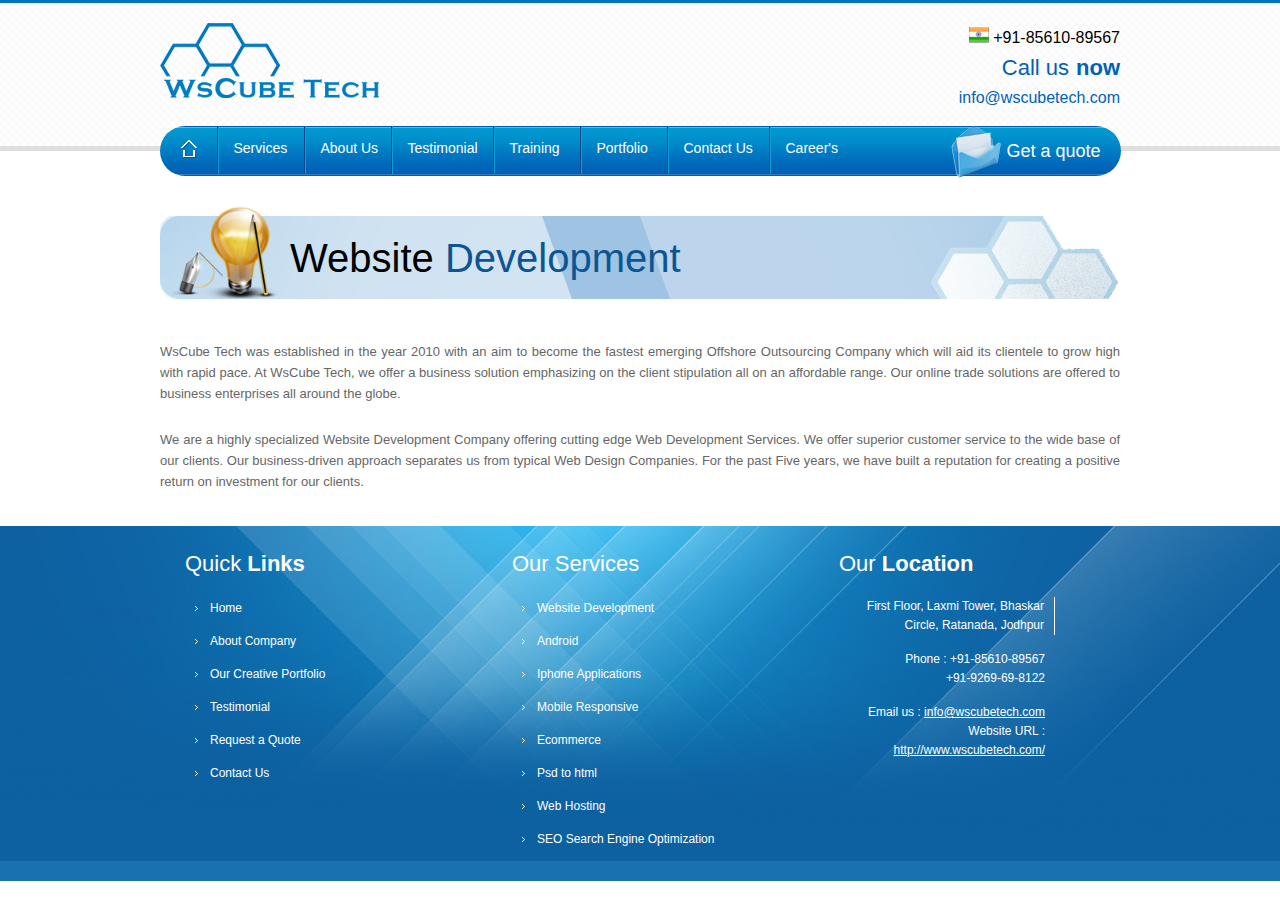
<file: services.html>
<html>
<head>
    <link rel="stylesheet" href="style.css">
</head>
<body>
    <section id="top-section">
        <div class="main">
            <div class="logo">
                <img src="images/logo.png" alt="">
            </div>
            <div class="top-left-text">
                <span class="india-row">
                    <img src="images/india.png" alt="">
                    +91-85610-89567<br/>
                </span>
                <span class="call-row">
                    <a href="" class="call-move">Call us </a>
                        <a href="" class="call-move-now"> <b>now</b></a> <br/>
                </span>
                <span class="info">
                    <a href="">info@wscubetech.com</a><br/>
                </span>
                
            </div>
        </div>
    </section>
    <nav id="navbar">
        <div class="left-part-nav">
            
                <a href="index.html" class="home-icon">
                    <img width="17px" height="18px" src="images/homeicon.png" alt="">
                </a>

            <div class="nav-options">
                <ul class="nav-list">
                    <a href="services.html"><li class="list-item">Services</li></a>
                    <a href="about.html"><li class="list-item">About Us</li></a>
                    <a href="testimonial.html"><li class="list-item testi">Testimonial</li></a>
                    <a href="training.html"><li class="list-item">Training</li></a>
                    <a href="portfolio.html"><li class="list-item">Portfolio</li></a>
                    <a href="contact.html"><li class="list-item contact">Contact Us</li></a>
                    <a href="career.html"><li class="list-item career">Career's</li></a>
                </ul>
            </div>
        </div> 
        
        <div class="mailbox">
            <div class="mail-logo">
                <a href="request.html"><img src="images/messheader.png" alt=""></a>
            </div>
            <a href="request.html" class="get">Get a quote</a>
        </div> 
    </nav>

    <section id="third_content_service">
        <div class="main_service_new">
            <div class="service-title_new">
                <div class="bulb_service">
                    <img src="images/bulb.png" width="114px" height="94px">
                </div>
                
                <div class="heading_bold">
                    Website
                    <span class="develop_blue">Development</span>
                </div>
            </div>
            <div class="website_content">
                <p class="web_para">
                    WsCube Tech was established in the year 2010 with an aim to become the fastest emerging Offshore Outsourcing Company which will aid its clientele to grow high with rapid pace. At WsCube Tech, we offer a business solution emphasizing on the client stipulation all on an affordable range. Our online trade solutions are offered to business enterprises all around the globe.
                </p>
                <p class="web_para">
                    We are a highly specialized Website Development Company offering cutting edge Web Development Services. We offer superior customer service to the wide base of our clients. Our business-driven approach separates us from typical Web Design Companies. For the past Five years, we have built a reputation for creating a positive return on investment for our clients.
                </p>
            </div>
            

        </div>
    </section>

    <footer id="last-foot" >
        <div class="blue-background">
        <div class="main-foot">
            
            <div class="foot-quick">
                
                <div class="quick">Quick <span class="link">Links</span></div>
                <ul class="foot-list-decoration">
                    
                    <a href="index.html" class="quick-hover">
                        <div class="foot-arrow"><li class="li-box">Home</li></div>
                        
                    </a>
                    <a href="about.html" class="quick-hover">
                        <div class="foot-arrow"><li class="li-box">About Company</li></div>
                        
                    </a>
                    <a href="portfolio.html" class="quick-hover">
                        <div class="foot-arrow"><li class="li-box">Our Creative Portfolio</li></div>
                        
                    </a>
                    <a href="testimonial.html" class="quick-hover">
                        <div class="foot-arrow"><li class="li-box">Testimonial</li></div>
                        
                    </a>
                    <a href="request.html" class="quick-hover">
                        <div class="foot-arrow"><li class="li-box">Request a Quote</li></div>
                        
                    </a>
                    <a href="contact.html" class="quick-hover">
                        <div class="foot-arrow"><li class="li-box">Contact Us</li></div>
                        
                    </a>
                </ul>
            </div>
<!-- =---------------------second fooot---- -->
            <div class="foot-quick2">
                            
                <div class="quick">Our Services</div>
                <ul class="foot-list-decoration">
                    
                    <a href="services.html" class="quick-hover">
                        <div class="foot-arrow">
                            <li class="foot-list-item li-box">Website Development</li></div>
                        
                    </a>
                    <a href="mobile.html" class="quick-hover">
                        <div class="foot-arrow"><li class="foot-list-item li-box">Android</li></div>
                        
                    </a>
                    <a href="mobile.html" class="quick-hover">
                        <div class="foot-arrow"><li class="foot-list-item li-box">Iphone Applications</li></div>
                        
                    </a>
                    <a href="mobile.html" class="quick-hover">
                        <div class="foot-arrow"><li class="foot-list-item li-box">Mobile Responsive</li></div>
                        
                    </a>
                    <a href="ecommerce.html" class="quick-hover">
                        <div class="foot-arrow"><li class="foot-list-item li-box">Ecommerce</li></div>
                        
                    </a>
                    <a href="psd.html" class="quick-hover">
                        <div class="foot-arrow"><li class="foot-list-item li-box">Psd to html</li></div>
                        
                    </a>
                    <a href="domain.html" class="quick-hover">
                        <div class="foot-arrow"><li class="foot-list-item li-box">Web Hosting</li></div>
                        
                    </a>
                    <a href="seo.html" class="quick-hover">
                        <div class="foot-arrow"><li class="foot-list-item li-box">SEO Search Engine Optimization</li></div>
                        
                    </a>
                </ul>
            </div>
<!-- -------------------------------------third foot -->

            <div class="foot-quick3">
                                        
                <div class="quick">Our <span class="link">Location</span></div>
                        
                    <div class="address">
                        First Floor, Laxmi Tower, Bhaskar<br>
                        Circle, Ratanada, Jodhpur
                    </div>

                    <span class="email">
                        Phone : +91-85610-89567<br>
                    +91-9269-69-8122
                    </span>

                    <span class="email1">
                        Email us :<a href="" class=""> <u>info@wscubetech.com</u></a><br>
                    
                        Website URL :<br>
                        <a href="https://www.wscubetech.com/" target="_blank"><u>http://www.wscubetech.com/</u></a>
                    </span>

            </div>

        </div>
        <div class="last-footerline">
            
        </div>
    </div>
    </footer>
</body>
</html>
</file>
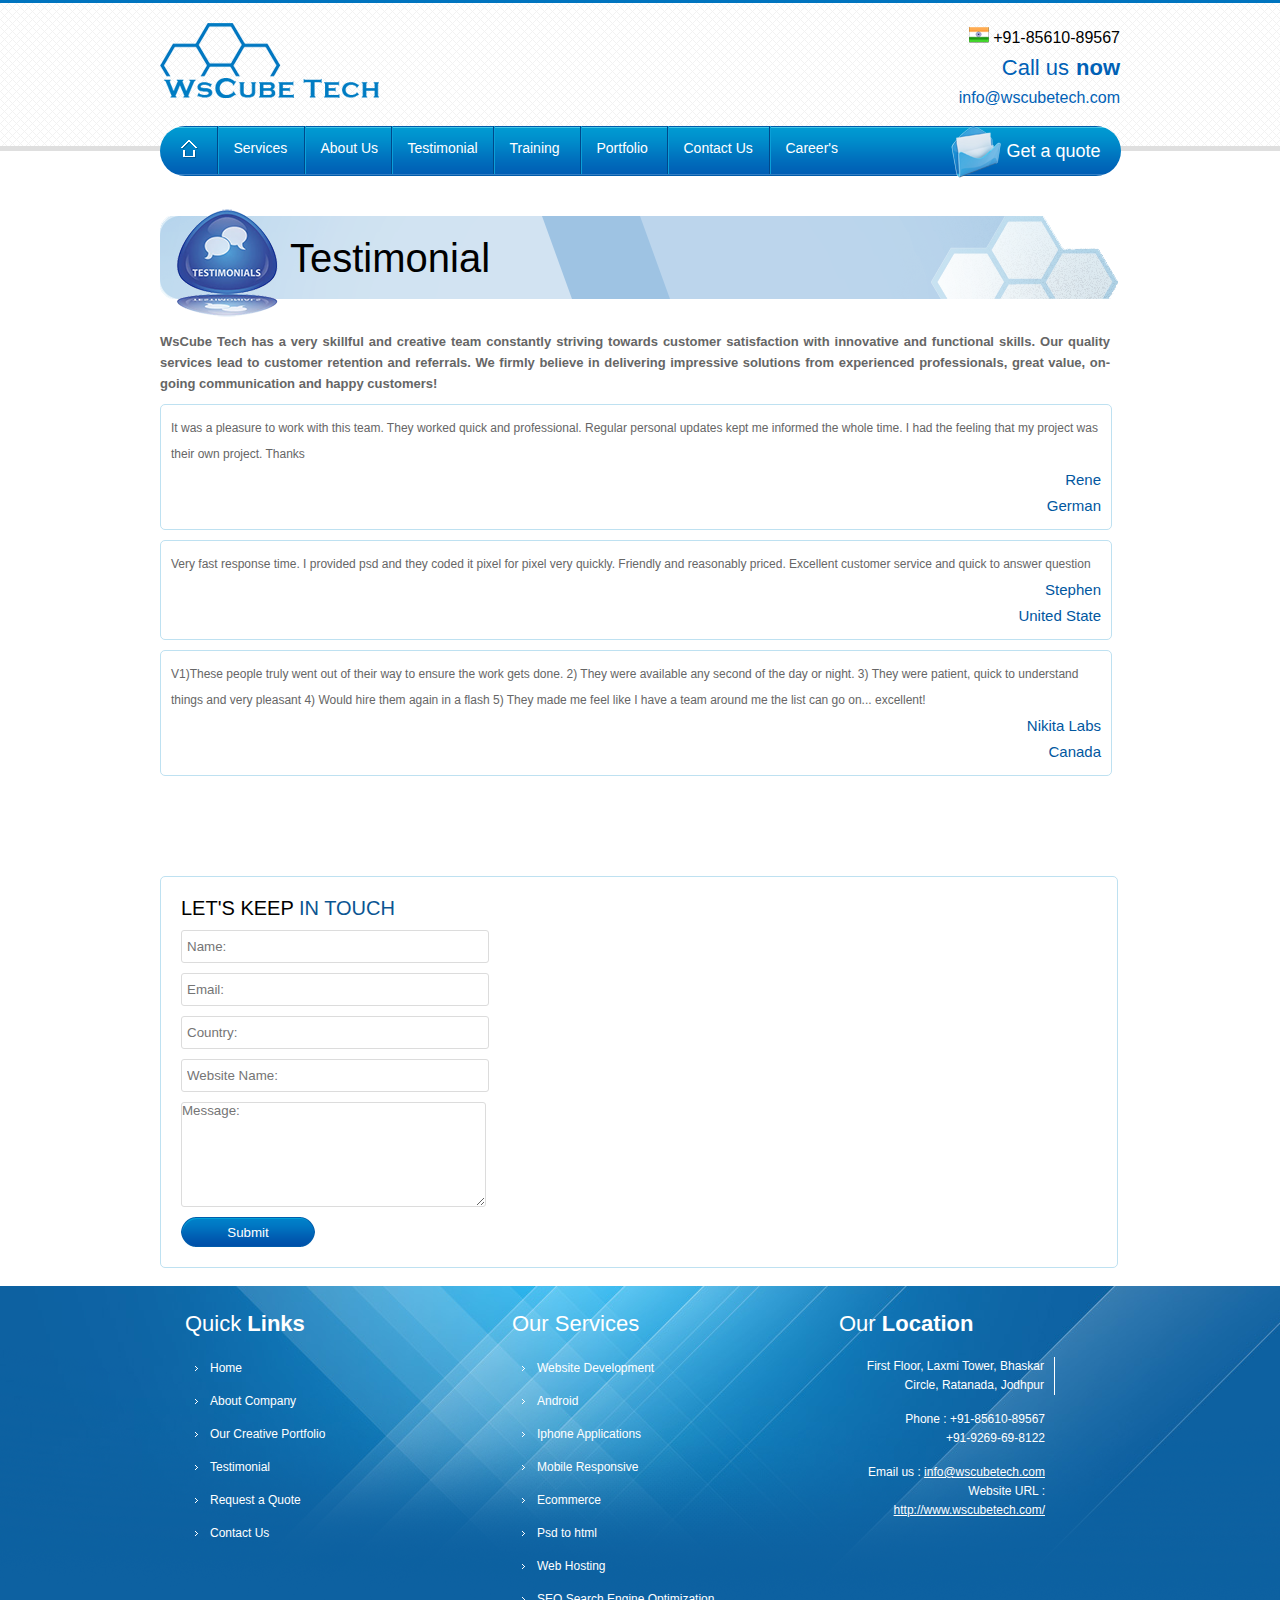
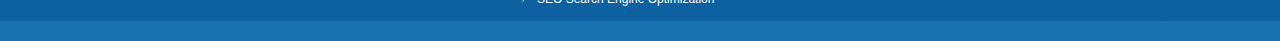
<file: testimonial.html>
<html>
<head>
    <link rel="stylesheet" href="style.css">
</head>
<body>
    <section id="top-section">
        <div class="main">
            <div class="logo">
                <img src="images/logo.png" alt="">
            </div>
            <div class="top-left-text">
                <span class="india-row">
                    <img src="images/india.png" alt="">
                    +91-85610-89567<br/>
                </span>
                <span class="call-row">
                    <a href="" class="call-move">Call us </a>
                        <a href="" class="call-move-now"> <b>now</b></a> <br/>
                </span>
                <span class="info">
                    <a href="">info@wscubetech.com</a><br/>
                </span>
                
            </div>
        </div>
    </section>
    <nav id="navbar">
        <div class="left-part-nav">
            
                <a href="index.html" class="home-icon">
                    <img width="17px" height="18px" src="images/homeicon.png" alt="">
                </a>

            <div class="nav-options">
                <ul class="nav-list">
                    <a href="services.html"><li class="list-item">Services</li></a>
                    <a href="about.html"><li class="list-item">About Us</li></a>
                    <a href="testimonial.html"><li class="list-item testi">Testimonial</li></a>
                    <a href="training.html"><li class="list-item">Training</li></a>
                    <a href="portfolio.html"><li class="list-item">Portfolio</li></a>
                    <a href="contact.html"><li class="list-item contact">Contact Us</li></a>
                    <a href="career.html"><li class="list-item career">Career's</li></a>
                </ul>
            </div>
        </div> 
        
        <div class="mailbox">
            <div class="mail-logo">
                <a href="request.html"><img src="images/messheader.png" alt=""></a>
            </div>
            <a href="request.html" class="get">Get a quote</a>
        </div> 
    </nav>

    <section id="third_testi_service">
        <div class="main_career_new">
            <div class="service-title_new">
                <div class="bulb_service">
                    <img src="images/testimonial1.png" width="114px" height="114px">
                </div>
            
                <div class="heading_bold">
                    Testimonial

                
                </div>
            </div>
            <div class="career_content">
                <div class="testi-content">
                    WsCube Tech has a very skillful and creative team constantly striving towards customer satisfaction with innovative and functional skills. Our quality services lead to customer retention and referrals. We firmly believe in delivering impressive solutions from experienced professionals, great value, on-going communication and happy customers!
                </div>
                <div class="testi-box1">
                    
                    It was a pleasure to work with this team. They worked quick and professional. Regular personal updates kept me informed the whole time. I had the feeling that my project was their own project. Thanks     
                    <div class="writer">Rene</div>
                    <div class="writer">German</div>
                </div>

                <div class="testi-box1">
                    
                    Very fast response time. I provided psd and they coded it pixel for pixel very quickly. Friendly and reasonably priced. Excellent customer service and quick to answer question    
                    <div class="writer">Stephen</div>
                    <div class="writer">United State</div>
                </div>

                <div class="testi-box1">
                    
                    V1)These people truly went out of their way to ensure the work gets done. 2) They were available any second of the day or night. 3) They were patient, quick to understand things and very pleasant 4) Would hire them again in a flash 5) They made me feel like I have a team around me the list can go on... excellent!  
                    <div class="writer">Nikita Labs</div>
                    <div class="writer">Canada</div>
                </div>
                
            </div>
            <div class="touch-box">
                <span class="text-touch">LET'S KEEP  <span class="text-blue">IN TOUCH</span></span>
                <div class="name">
                    <input type="text" placeholder="Name:" class="name-box">
                </div>
                <div class="name">
                    <input type="text" placeholder="Email:" class="name-box">
                </div>
                <div class="name">
                    <input type="text" placeholder="Country:" class="name-box">
                </div>
                <div class="name">
                    <input type="text" placeholder="Website Name:" class="name-box">
                </div>
                <div class="name">
                    <textarea name="" class="textbox1" placeholder="Message:"></textarea>
                </div>
                <div class="input">
                    <input type="submit" class="submit">
                </div>
            </div>
            

        </div>
    </section>

    <footer id="last-foot" >
        <div class="blue-background">
        <div class="main-foot">
            
            <div class="foot-quick">
                
                <div class="quick">Quick <span class="link">Links</span></div>
                <ul class="foot-list-decoration">
                    
                    <a href="index.html" class="quick-hover">
                        <div class="foot-arrow"><li class="li-box">Home</li></div>
                        
                    </a>
                    <a href="about.html" class="quick-hover">
                        <div class="foot-arrow"><li class="li-box">About Company</li></div>
                        
                    </a>
                    <a href="portfolio.html" class="quick-hover">
                        <div class="foot-arrow"><li class="li-box">Our Creative Portfolio</li></div>
                        
                    </a>
                    <a href="testimonial.html" class="quick-hover">
                        <div class="foot-arrow"><li class="li-box">Testimonial</li></div>
                        
                    </a>
                    <a href="request.html" class="quick-hover">
                        <div class="foot-arrow"><li class="li-box">Request a Quote</li></div>
                        
                    </a>
                    <a href="contact.html" class="quick-hover">
                        <div class="foot-arrow"><li class="li-box">Contact Us</li></div>
                        
                    </a>
                </ul>
            </div>
<!-- =---------------------second fooot---- -->
<div class="foot-quick2">
                            
    <div class="quick">Our Services</div>
    <ul class="foot-list-decoration">
        
        <a href="services.html" class="quick-hover">
            <div class="foot-arrow">
                <li class="foot-list-item li-box">Website Development</li></div>
            
        </a>
        <a href="mobile.html" class="quick-hover">
            <div class="foot-arrow"><li class="foot-list-item li-box">Android</li></div>
            
        </a>
        <a href="mobile.html" class="quick-hover">
            <div class="foot-arrow"><li class="foot-list-item li-box">Iphone Applications</li></div>
            
        </a>
        <a href="mobile.html" class="quick-hover">
            <div class="foot-arrow"><li class="foot-list-item li-box">Mobile Responsive</li></div>
            
        </a>
        <a href="ecommerce.html" class="quick-hover">
            <div class="foot-arrow"><li class="foot-list-item li-box">Ecommerce</li></div>
            
        </a>
        <a href="psd.html" class="quick-hover">
            <div class="foot-arrow"><li class="foot-list-item li-box">Psd to html</li></div>
            
        </a>
        <a href="domain.html" class="quick-hover">
            <div class="foot-arrow"><li class="foot-list-item li-box">Web Hosting</li></div>
            
        </a>
        <a href="seo.html" class="quick-hover">
            <div class="foot-arrow"><li class="foot-list-item li-box">SEO Search Engine Optimization</li></div>
            
        </a>
    </ul>
</div>
<!-- -------------------------------------third foot -->

            <div class="foot-quick3">
                                        
                <div class="quick">Our <span class="link">Location</span></div>
            
                    <div class="address">
                        First Floor, Laxmi Tower, Bhaskar<br>
                        Circle, Ratanada, Jodhpur
                    </div>

                    <span class="email">
                        Phone : +91-85610-89567<br>
                    +91-9269-69-8122
                    </span>

                    <span class="email1">
                        Email us :<a href="" class=""> <u>info@wscubetech.com</u></a><br>
                    
                        Website URL :<br>
                        <a href="https://www.wscubetech.com/" target="_blank"><u>http://www.wscubetech.com/</u></a>
                    </span>
                
            </div>

        </div>
        <div class="last-footerline">
            
        </div>
    </div>
    </footer>
</body>
</html>
</file>
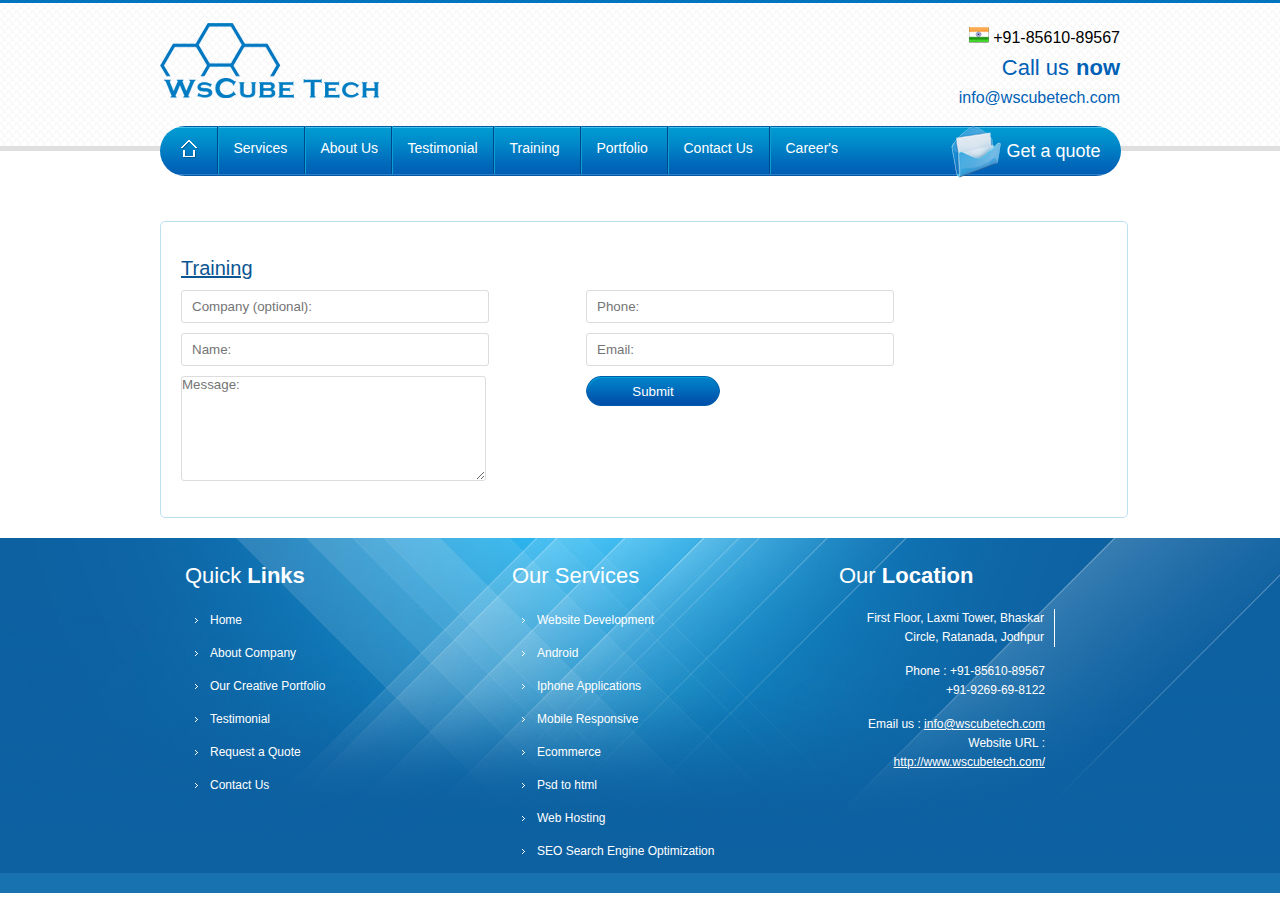
<file: training.html>
<html>
<head>
    <link rel="stylesheet" href="style.css">
</head>
<body>
    <section id="top-section">
        <div class="main">
            <div class="logo">
                <img src="images/logo.png" alt="">
            </div>
            <div class="top-left-text">
                <span class="india-row">
                    <img src="images/india.png" alt="">
                    +91-85610-89567<br/>
                </span>
                <span class="call-row">
                    <a href="" class="call-move">Call us </a>
                        <a href="" class="call-move-now"> <b>now</b></a> <br/>
                </span>
                <span class="info">
                    <a href="">info@wscubetech.com</a><br/>
                </span>
                
            </div>
        </div>
    </section>
    <nav id="navbar">
        <div class="left-part-nav">
            
                <a href="index.html" class="home-icon">
                    <img width="17px" height="18px" src="images/homeicon.png" alt="">
                </a>

            <div class="nav-options">
                <ul class="nav-list">
                    <a href="services.html"><li class="list-item">Services</li></a>
                    <a href="about.html"><li class="list-item">About Us</li></a>
                    <a href="testimonial.html"><li class="list-item testi">Testimonial</li></a>
                    <a href="training.html"><li class="list-item">Training</li></a>
                    <a href="portfolio.html"><li class="list-item">Portfolio</li></a>
                    <a href="contact.html"><li class="list-item contact">Contact Us</li></a>
                    <a href="career.html"><li class="list-item career">Career's</li></a>
                </ul>
            </div>
        </div> 
        
        <div class="mailbox">
            <div class="mail-logo">
                <a href="request.html"><img src="images/messheader.png" alt=""></a>
            </div>
            <a href="request.html" class="get">Get a quote</a>
        </div> 
    </nav>

    <section id="third_mobile_service">
        <div class="main_mobile_new">
            
            <div class="request_content">
                <span class="tellus"><span class="you-blue" style="text-decoration: underline;">Training</span></span>
                <div class="typing-box">

                
                <div class="req-left">
                    <div class="input">
                        <input type="text" placeholder="Company (optional):" class="input-box">
                    </div>
                    <div class="input">
                        <input type="text" placeholder="Name:" class="input-box">
                    </div>
                    <div class="input">
                        <textarea name="" placeholder="Message:" class="textarea-box"></textarea>
                    </div>
                </div>

                <div class="req-right">
                    <div class="input">
                        <input type="text" placeholder="Phone:" class="input-box">
                    </div>
                    <div class="input">
                        <input type="text" placeholder="Email:" class="input-box">
                    </div>
                    <div class="input">
                        <input type="submit" class="submit">
                    </div>
                </div>
            </div>
            </div>
            

        </div>
    </section>

    <footer id="last-foot" >
        <div class="blue-background">
        <div class="main-foot">
            
            <div class="foot-quick">
                
                <div class="quick">Quick <span class="link">Links</span></div>
                <ul class="foot-list-decoration">
                    
                    <a href="index.html" class="quick-hover">
                        <div class="foot-arrow"><li class="li-box">Home</li></div>
                        
                    </a>
                    <a href="about.html" class="quick-hover">
                        <div class="foot-arrow"><li class="li-box">About Company</li></div>
                        
                    </a>
                    <a href="portfolio.html" class="quick-hover">
                        <div class="foot-arrow"><li class="li-box">Our Creative Portfolio</li></div>
                        
                    </a>
                    <a href="testimonial.html" class="quick-hover">
                        <div class="foot-arrow"><li class="li-box">Testimonial</li></div>
                        
                    </a>
                    <a href="request.html" class="quick-hover">
                        <div class="foot-arrow"><li class="li-box">Request a Quote</li></div>
                        
                    </a>
                    <a href="contact.html" class="quick-hover">
                        <div class="foot-arrow"><li class="li-box">Contact Us</li></div>
                        
                    </a>
                </ul>
            </div>
<!-- =---------------------second fooot---- -->
            <div class="foot-quick2">
                            
                <div class="quick">Our Services</div>
                <ul class="foot-list-decoration">
                    
                    <a href="services.html" class="quick-hover">
                        <div class="foot-arrow">
                            <li class="foot-list-item li-box">Website Development</li></div>
                        
                    </a>
                    <a href="mobile.html" class="quick-hover">
                        <div class="foot-arrow"><li class="foot-list-item li-box">Android</li></div>
                        
                    </a>
                    <a href="mobile.html" class="quick-hover">
                        <div class="foot-arrow"><li class="foot-list-item li-box">Iphone Applications</li></div>
                        
                    </a>
                    <a href="mobile.html" class="quick-hover">
                        <div class="foot-arrow"><li class="foot-list-item li-box">Mobile Responsive</li></div>
                        
                    </a>
                    <a href="ecommerce.html" class="quick-hover">
                        <div class="foot-arrow"><li class="foot-list-item li-box">Ecommerce</li></div>
                        
                    </a>
                    <a href="psd.html" class="quick-hover">
                        <div class="foot-arrow"><li class="foot-list-item li-box">Psd to html</li></div>
                        
                    </a>
                    <a href="domain.html" class="quick-hover">
                        <div class="foot-arrow"><li class="foot-list-item li-box">Web Hosting</li></div>
                        
                    </a>
                    <a href="seo.html" class="quick-hover">
                        <div class="foot-arrow"><li class="foot-list-item li-box">SEO Search Engine Optimization</li></div>
                        
                    </a>
                </ul>
            </div>
<!-- -------------------------------------third foot -->

            <div class="foot-quick3">
                                        
                <div class="quick">Our <span class="link">Location</span></div>
                        
                    <div class="address">
                        First Floor, Laxmi Tower, Bhaskar<br>
                        Circle, Ratanada, Jodhpur
                    </div>

                    <span class="email">
                        Phone : +91-85610-89567<br>
                    +91-9269-69-8122
                    </span>

                    <span class="email1">
                        Email us :<a href="" class=""> <u>info@wscubetech.com</u></a><br>
        
                        Website URL :<br>
                        <a href="https://www.wscubetech.com/" target="_blank"><u>http://www.wscubetech.com/</u></a>
                    </span>
                
            </div>

        </div>
        <div class="last-footerline">
            
        </div>
    </div>
    </footer>
</body>
</html>
</file>
<file: style.css>
*{
    padding: 0px;
    margin: 0px;
    font-family: arial;
    list-style: none;
}
a{
    text-decoration: none;
    color: inherit;
}
#top-section{
    height: 143px;
    background:url(images/newhomme.png);
    border-top: #0074bf 3px solid;
    border-bottom: #dfdfdf 5px solid;
}
.main{
    width: 960px;
    height: 106px;

    margin: auto;
    display: flex;
    justify-content: space-between;
}
.logo{
    margin-top: 20px;
}
.top-left-text{
    margin-top:20px;
    line-height: 30px;
    text-align: right;
    
    
}
.india-row{
    display: block;
}
.call-row{
    color: #0061b6;
    font-size: 22px;
    
    display: block;
    
    position: relative;
}
.info{
    color:#0061b6;
    display: block;
    font-size: 16px;
}
.call-move{
    position: absolute;
    top:0; 
    left: 43;
} 
.call-move-now{
    position: absolute;
    top:0;
    right: 0px;
    transition: 2s;
} 
.call-row:hover .call-move-now{ 
    top:0;
    right: -20px;
}   

#navbar{
    width: 961px;
    height: 50px;
    margin: auto;
    border-radius: 50px;
    margin-top:-25px;
    display: flex;
    background:url(images/menubgrep.png) repeat-x;
    color:white;
    align-items: center;
    font-size: 14px;
    justify-content: space-between;
    position: relative;
    z-index: 2;
    
}
.left-part-nav{
    width: 791px;
    height: 50px;
    display: flex;
    
}
.home-icon{
    width: 36px;
    height: 34px;
    border-right: #00488a 1px solid;
    padding-top:14px;
    display: block;
    
    padding-left: 21px;
    

}
.nav-options{
    
    height: 48.8px;
    display: flex;
    align-items: center;
    justify-content: space-between;
}
.nav-list{
    width: 624px;
    height: 48.8px;
    list-style: none;
    display: flex;

}
.list-item{
    width: 70px;
    height: 34px;
    padding-top: 14px;
    padding-left: 15px;
    border-right: #00488a 1px solid;
    border-left: #0b9fd8 1px solid;
}

.home-icon:hover {
    background-color: #0071be;
    border-radius: 30px 0 0 30px;
}
.list-item:hover{
    transition: 0.4s;
    background-color: #0071be;
}


.testi{
    width: 85px;
    height: 34px;
}
.contact{
    width: 85px;
    height: 34px;
}
.career{
    width: 68px;
    height: 34px;
    border-left: #0b9fd8 1px solid;
    border-right: none;
}
.mailbox{
    display: flex;
    width: 170px;
    height: 50px;
    position: relative;
    
}
.mail-logo{
    position: absolute;
    top:0;
    left: 0;
    transition: 1s;

}
.get{
    position: absolute;
    top:0;
    right: 15;
}
.mail-logo:hover{
    top: -10px;
    left: 10px;
}
.mail-text{
    width: 94px;
    height: 20px;
    margin-top:15px;
    font-size: 18px;
}
.get{
    width: 99px;
    height: 20px;
    font-size: 18px;
    margin-top:15px;
    margin-left: 5px;
    
}
#blue-bg{
    background: url(images/sliderbg.jpg) no-repeat center, url(images/slider100.jpg) repeat;
    height: 416px;
    margin-top: -25px;
    border-bottom: #dfdfdf 5px solid;
}
.main_bgphoto{
    width: 1000px;
    height: 416px;
    background: url(images/slider.jpg) center no-repeat;
    margin:auto;
    padding-top: 25px;
    

}
#third_content{
    height: 974px;
    
    margin-top:45px;
}
#third_content_service{
    height: 390px;
    
    margin-top:-40px;
    
}
/* #third_mobile_service{
} */
#third_portfolio_service{
    height: 510px;
    
}
#third_career_service{
    height: 670px;
    
    margin-top:-40px;
}
#third_testi_service{
    height: 1110px;
    margin-top:-40px;
}
#third_contact_service{
    height: 1070px;
    margin-top:-40px;
    
}
.main_service{
    width: 960px;
    height: 911px;
    margin:auto;
    margin-top:30px;
    padding-bottom: 20px;
}
.main_service_new{
    width: 960px;
    height: 400px;
    
    margin:auto;
    
    padding-bottom: 20px;
    padding-top:80px;
}
.main_mobile_new{
    width: 960px;
    
    margin:auto;
    margin-top:40px;
    padding-bottom: 20px;
}
.main_portfolio_new{
    width: 960px;
    height: 480px;
    
    margin: auto;
    
    padding-top:40px;
    
}
.main_career_new{
    width: 960px;
    height: 1000px;
    
    margin:40px auto;
    padding-top: 40px;
    
}
.main_contact_new{
    width: 960px;
    height: 1000px;
    
    margin:40px auto;
}
.service-title{
    width: 945px;
    height: 33px;
    background: url(images/hometitlebar.png);
    font-size: 20px;
    padding-top: 10px;
    padding-left: 15px;
    font-family: calibri;
    margin-top:30px;
}
.service-title_new{
    width: 975px;
    height: 100px;
    background:url(images/inner_menubelow2__.png) no-repeat ;
    
    font-size: 20px;

    font-family: calibri;
    display: flex;
    gap:20px;
    position: relative;
}
.mobile-title_new{
    width: 975px;
    height: 100px;
    background:url(images/inner_menubelow2__.png) no-repeat ;
    
    font-size: 20px;
    padding-top: 10px;
    padding-left: 15px;
    
    font-family: calibri;
    margin-top:50px;

}
.bulb_service{
    width: 114px;
    height: 114px;
    position: absolute;
    top:-10;
    left:0;
    padding-left: 10px;

}
.blue-best{
    color: #0b5592;
    font-weight: bold;
}
.heading_bold{
    width: 600px;
    height: 48px;
    
    font-size: 40px;
    margin-top: 20px;
    position:absolute;
    top:0;
    left:130px;
}
.heading_bold_psd{
    width: 600px;
    height: 48px;
    
    font-size: 40px;
    margin-top: 20px;
    
}
.develop_blue{
    color:#0b5592;
}
.website_content{
    color:#666;
    font-size: 13px;
    line-height: 21px;
    text-align: justify;
    
}
.request_content{
    width: 966px;
    height: 295px;
    border: solid 1px #bee1f1;
    color:#666;
    font-size: 13px;
    border-radius: 5px;
    
    margin-top: 45px;

}
.tellus{

    font-size: 20px;
    color:#494544;
    display: block;
    text-decoration: underline;
    
    margin-top: 35px;
    padding-left: 20px;
}
.typing-box{
    display: flex;
    gap:35px;
}
.you-blue{
    color: #0b5592;
}
.req-left{
    width: 350px;
    height: 160px;
    
    margin-left: 20px;
    
}
.input-box{
    width: 308px;
    height: 33px;
    border: #dcdcdc 1px solid;
    border-radius: 3px;
    padding-left: 10px;
    margin-top:10px;
}
.textarea-box{
    width: 305px;
    height: 105px;
    border: #dcdcdc 1px solid;
    border-radius: 3px;
    margin-top:10px;
}
.req-right{
    width: 350px;
    height: 160px;
    
    margin-left: 20px;
    
}
.submit{
    width: 134px;
    height: 30px;
    color: white;
    background:url(images/submitbutton.png) no-repeat;
    border:none;
    margin-top:10px;
}
.website_content-seo{
    color:#666;
    font-size: 13px;
    line-height: 21px;
    display: flex;
    margin-top: 30px;
    justify-content: space-between;
    text-align: justify;
    
}
.portfolio_content{

    width: 950px;
    height: 350px;
    
    display: flex;
    gap:35px;
    margin-top: 25px;
    
}
.career_content{

    width: 950px;

    margin-top: 15px;
    
}
.contact_content{

    width: 950px;

    margin-top: 75px;
    font-size: 34px;
    color: #494544;
    text-align: center;
    
}
.contact_content-contact{
    width: 950px;
    
    margin-top: 25px;
    font-size: 34px;
    color: #494544;
    text-align: center;
}
.address-contact{
    width: 700px;

    margin: auto;
    display: flex;
    padding-top: 25px;
}
.add-box1{
    width: 230px;
    color: #01579f;
    
}
.add-box2{
    width: 230px;
    color: #01579f;
    border-left: dotted 1px #01579f;
}
.india{
    font-size: 17px;
    text-align: center;
    display: block;
}
.sub-add{
    display: block;
    font-size: 12px;
    line-height: 20px;
    text-align: center;
}
.icons{
   width: 800px;

   margin: 50px auto; 
   display: flex;
   
}
.iconbox1{
    width: 200px;
    height: 170px;

}
.icon1{
    width: 122px;
    height: 122px;
    border-radius: 60px;
    margin-left: 40px;
    background: #9ec3e3 url(images/email_ws.png) no-repeat center center;
}
.icon2{
    width: 122px;
    height: 122px;
    border-radius: 60px;
    margin-left: 40px;
    background: #9ec3e3 url(images/phone_ws.png) no-repeat center center;
}
.icon3{
    width: 122px;
    height: 122px;
    border-radius: 60px;
    margin-left: 40px;
    background: #9ec3e3 url(images/fb_ws.png) no-repeat center center;
}
.icon4{
    width: 122px;
    height: 122px;
    border-radius: 60px;
    margin-left: 40px;
    background: #9ec3e3 url(images/twitter_ws.png) no-repeat center center;
}
.emailblue{
    display: block;
    text-align: center;
    color: #01579f;
    font-size: 12px;
    line-height: 20px;
}
.location-graph{
    width: 950px;
    height: 570px;
    
    display: flex;
    
    gap:27px;
    margin-top:60px;

}
.find1{
    display: block;
    margin-bottom: 10px;
}
.map{
    font-size: 20px;
}
.testi-content{
    font-size: 13px;
    line-height: 21px;
    text-align: justify;
    font-weight: bold;
    color: #666;
    
}
.testi-box1{
    width: 930px;
    border: solid 1px #bee1f1;
    padding: 10px;
    font-size: 12px;
    color:#666;
    line-height: 26px;
    margin-top: 10px;
    border-radius: 5px;

}
.writer{
    
    color: #01579f;
    font-size: 15px;
    text-align: right;
}
.touch-box{
    width: 916px;
    
    padding: 20px;
    border: solid 1px #bee1f1;
    margin-top: 100px;
    border-radius: 5px;
}
.text-touch{
    font-size: 20px;
}
.text-blue{
    color: #0b5592;
}
.name-box{
    width: 308px;
    height: 33px;
    padding: 5px;
    border: #dcdcdc 1px solid;
    border-radius: 3px;
    margin-top: 10px;
}
.textbox1{
    width: 305px;
    height: 105px;
    border: #dcdcdc 1px solid;
    border-radius: 3px;
    margin-top: 10px;
}
.first-career{
    width: 900px;
    
    margin-top: 30px;
    margin-bottom: 50px;
    margin-left: 25px;
}
.career-topic{
    color: #01579f;
    font-weight: bold;
    font-size: 14px;
}
.subpoints{
    display: flex;
    margin-top: 10px;
    margin-left: 18px;
    
}
.leftpoint{
    width: 140px;
    font-weight: bold;
    font-size: 12px;
}
.explain{
    font-size: 12px;

    text-align: justify;
    
}
.explain-req{
    font-size: 12px;
    line-height: 28px;
    text-align: justify;
    
}
.image1{
    width: 200px;
    height: 400px;

    
}
.img_border{
    border:solid 10px #d0e2f1;
    border-radius: 5px ;
}
.img_title{
    width: 220px;
    height: 44px;
    margin-top: 20px;
    background-color:#f3f9fc;
    text-align: center;
    font-size: 13px;
    border-radius: 5px;
    padding-top: 6px;
    line-height: 20px;
    
}
.view{
    width: 215px;
    height: 30px;
    background-color:#f3f9fc;
    margin-top:5px;
    color: #01579f;
    font-size: 13px;
    padding-top: 5px;
    padding-left: 5px;
    border-radius: 5px;
}
.seo-left{
    width: 195px;
    height: 235px;
    
}
.seo-ul{
    background: url(images/mobile_bull.png) no-repeat;
}
.seo-list{
    background: url(images/mobile_bull.png) no-repeat;
    
    padding-bottom: 10px;
    
    padding-left: 15px;
    color: #0b5592;
    font-size: 12px;

}
.seo-right{
    width: 750px;
    height: 231px;
    
}
.web_para{
    margin-bottom: 10px;
    margin-top:25px;
}
.content-inside{
    width: 960px;
    background: url(images/midback.png) no-repeat center bottom;
    font-family: calibri;
    display: flex;
    justify-content: space-between;
}
.left-box{
    width: 460px;
    height: 911px;

    margin-left: 20px;
}
.right-box{
    width: 460px;
    height: 911px;

}
.total-box1{
    width: 460px;
    height: 185px;

    display: flex;
    
    gap:26px;
    margin-top: 25px;
}
.box1-content{
    width: 270px;
    height: 165px;
    
    font-size: 20px;
    font-family: calibri;
}
.web{
    color: #334453;
    font-family: calibri;
}
.blue-web{
    color:#003399;
    font-weight: bold;
    font-family: calibri;
}
.para1{
    font-size: 12px;
    font-family: arial;
    color: #555555;
    line-height: 21px;
    
    margin-top: 18px;
}
.photo-web{
    
}
.readmore{
    font-size: 13px;
    color: #01579f;
    font-style: italic;
    font-weight: bold;
    background:url(images/bluearrow.png) no-repeat 0px 5px;
    padding-left: 18px;
    
}
.read{
    font-family: 'Times New Roman', Times, serif;
}
#last-foot{
    background-color:#0d61a1;
    height: 339px;
}
.blue-background{
    background: url(images/footer_back.png) no-repeat top center;
    width: 100%;
}
.main-foot{
    width: 910px;
    margin: auto;
    padding-top: 25px;
    
    display: flex;
    gap:60px;
    
    
}
.foot-quick{
    width: 300px;
    height: 232px;
    
    margin-right: 40px;
}
.foot-quick2{
    width: 300px;
    height: 310px;
    
    margin-right: 40px;
}
.foot-quick3{
    width: 315px;
    height: 300px;

    margin-right: 40px;
    text-align: right;
}
.quick{
    color: #FFF;
    font-size: 22px;
    font-family: arial;
    text-align: left;
}
.link{
    font-weight: bold;
}
.foot-list-decoration{
    color: #FFF;
    font-size: 12px;
    font-family: Arial;
    padding-left:10px ;
    margin-top:15px;
}
.foot-arrow{
    background:url(images/footer_arrow.png) no-repeat left;
    
}
.li-box{
    width: 202px;
    height: 23px;
    
    margin-top: 1px;
    padding-top: 9px;
    padding-left: 15px;
    

}
.quick-hover:hover .li-box{
    background:rgba(40,40,40,0.2);
    border-top:solid 1px #083756;
    border-bottom: solid 1px #287eb7;
}
.address{
    color:#FFF;
    font-size: 12px;
    
    text-align: right;
    border-right: 1px solid #FFF;
    margin-top:20px;
    line-height: 19px;
    padding-right: 5px;
    padding-right: 10px;
}
.email{
    color:#FFF;
    font-size: 12px;
    margin-top: 15px;
    display: block;
    padding-right: 5px;
    line-height: 19px;
    padding-right: 10px;
}
.email1{
    height: 55px;
    color:#FFF;
    font-size: 12px;
    margin-top: 15px;
    display: block;
    
    line-height: 19px;
    padding-right: 10px;
}

.url{
        color:#FFF;
        font-size: 12px;
        
        display: block;
        padding-right: 5px;
        line-height: 19px;
        padding-right: 10px;
}
.last-footerline{
    height: 20px;
    background-color: #1772af;
}
.psd-list{
    list-style: disc;
    margin-left: 20px;
}
</file>
